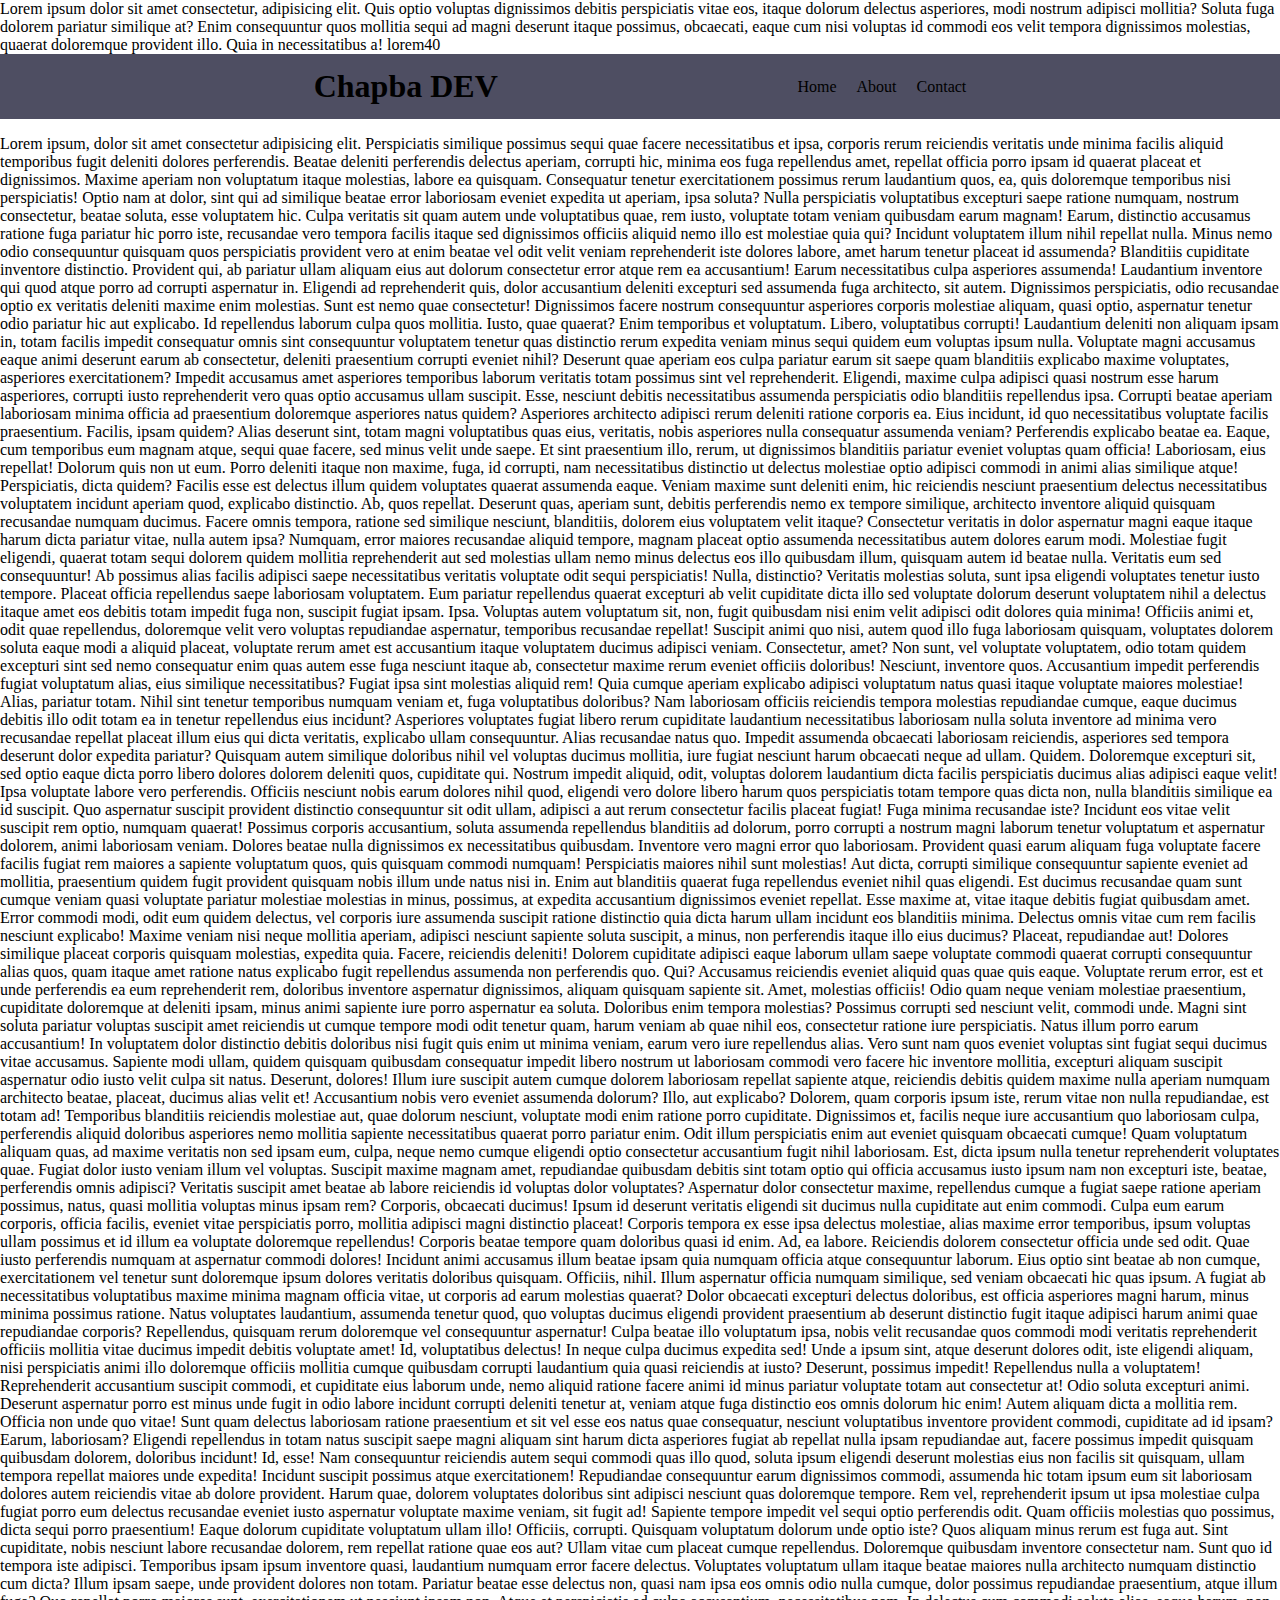
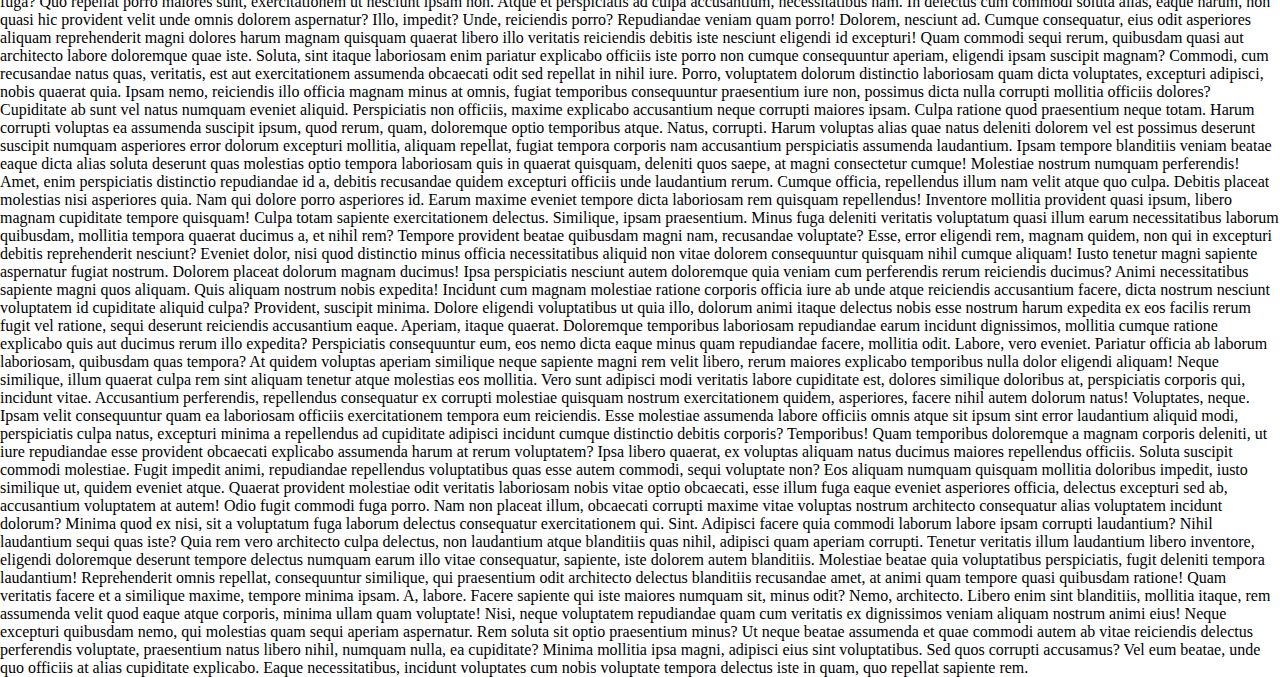
<file: 02/index.html>
<!DOCTYPE html>
<html lang="en">

<head>
    <meta charset="UTF-8">
    <meta name="viewport" content="width=device-width, initial-scale=1.0">
    <title>Document</title>
    <link rel="stylesheet" href="app.css">
</head>

<body>
    <p>Lorem ipsum dolor sit amet consectetur, adipisicing elit. Quis optio voluptas dignissimos debitis perspiciatis
        vitae eos, itaque dolorum delectus asperiores, modi nostrum adipisci mollitia? Soluta fuga dolorem pariatur
        similique at?
        Enim consequuntur quos mollitia sequi ad magni deserunt itaque possimus, obcaecati, eaque cum nisi voluptas id
        commodi eos velit tempora dignissimos molestias, quaerat doloremque provident illo. Quia in necessitatibus a!
        lorem40
    </p>
    <div class="container">
        <div class="box-left">
            <h1>Chapba DEV</h1>
        </div>

        <div class="box-right">
            <a href="/02/index.html">Home</a>
            <a href="/02/about.html">About</a>
            <a href="/02/contact.html">Contact</a>
        </div>

    </div>
    <p>Lorem ipsum, dolor sit amet consectetur adipisicing elit. Perspiciatis similique possimus sequi quae facere
        necessitatibus et ipsa, corporis rerum reiciendis veritatis unde minima facilis aliquid temporibus fugit
        deleniti dolores perferendis.
        Beatae deleniti perferendis delectus aperiam, corrupti hic, minima eos fuga repellendus amet, repellat officia
        porro ipsam id quaerat placeat et dignissimos. Maxime aperiam non voluptatum itaque molestias, labore ea
        quisquam.
        Consequatur tenetur exercitationem possimus rerum laudantium quos, ea, quis doloremque temporibus nisi
        perspiciatis! Optio nam at dolor, sint qui ad similique beatae error laboriosam eveniet expedita ut aperiam,
        ipsa soluta?
        Nulla perspiciatis voluptatibus excepturi saepe ratione numquam, nostrum consectetur, beatae soluta, esse
        voluptatem hic. Culpa veritatis sit quam autem unde voluptatibus quae, rem iusto, voluptate totam veniam
        quibusdam earum magnam!
        Earum, distinctio accusamus ratione fuga pariatur hic porro iste, recusandae vero tempora facilis itaque sed
        dignissimos officiis aliquid nemo illo est molestiae quia qui? Incidunt voluptatem illum nihil repellat nulla.
        Minus nemo odio consequuntur quisquam quos perspiciatis provident vero at enim beatae vel odit velit veniam
        reprehenderit iste dolores labore, amet harum tenetur placeat id assumenda? Blanditiis cupiditate inventore
        distinctio.
        Provident qui, ab pariatur ullam aliquam eius aut dolorum consectetur error atque rem ea accusantium! Earum
        necessitatibus culpa asperiores assumenda! Laudantium inventore qui quod atque porro ad corrupti aspernatur in.
        Eligendi ad reprehenderit quis, dolor accusantium deleniti excepturi sed assumenda fuga architecto, sit autem.
        Dignissimos perspiciatis, odio recusandae optio ex veritatis deleniti maxime enim molestias. Sunt est nemo quae
        consectetur!
        Dignissimos facere nostrum consequuntur asperiores corporis molestiae aliquam, quasi optio, aspernatur tenetur
        odio pariatur hic aut explicabo. Id repellendus laborum culpa quos mollitia. Iusto, quae quaerat? Enim
        temporibus et voluptatum.
        Libero, voluptatibus corrupti! Laudantium deleniti non aliquam ipsam in, totam facilis impedit consequatur omnis
        sint consequuntur voluptatem tenetur quas distinctio rerum expedita veniam minus sequi quidem eum voluptas ipsum
        nulla.
        Voluptate magni accusamus eaque animi deserunt earum ab consectetur, deleniti praesentium corrupti eveniet
        nihil? Deserunt quae aperiam eos culpa pariatur earum sit saepe quam blanditiis explicabo maxime voluptates,
        asperiores exercitationem?
        Impedit accusamus amet asperiores temporibus laborum veritatis totam possimus sint vel reprehenderit. Eligendi,
        maxime culpa adipisci quasi nostrum esse harum asperiores, corrupti iusto reprehenderit vero quas optio
        accusamus ullam suscipit.
        Esse, nesciunt debitis necessitatibus assumenda perspiciatis odio blanditiis repellendus ipsa. Corrupti beatae
        aperiam laboriosam minima officia ad praesentium doloremque asperiores natus quidem? Asperiores architecto
        adipisci rerum deleniti ratione corporis ea.
        Eius incidunt, id quo necessitatibus voluptate facilis praesentium. Facilis, ipsam quidem? Alias deserunt sint,
        totam magni voluptatibus quas eius, veritatis, nobis asperiores nulla consequatur assumenda veniam? Perferendis
        explicabo beatae ea.
        Eaque, cum temporibus eum magnam atque, sequi quae facere, sed minus velit unde saepe. Et sint praesentium illo,
        rerum, ut dignissimos blanditiis pariatur eveniet voluptas quam officia! Laboriosam, eius repellat!
        Dolorum quis non ut eum. Porro deleniti itaque non maxime, fuga, id corrupti, nam necessitatibus distinctio ut
        delectus molestiae optio adipisci commodi in animi alias similique atque! Perspiciatis, dicta quidem?
        Facilis esse est delectus illum quidem voluptates quaerat assumenda eaque. Veniam maxime sunt deleniti enim, hic
        reiciendis nesciunt praesentium delectus necessitatibus voluptatem incidunt aperiam quod, explicabo distinctio.
        Ab, quos repellat.
        Deserunt quas, aperiam sunt, debitis perferendis nemo ex tempore similique, architecto inventore aliquid
        quisquam recusandae numquam ducimus. Facere omnis tempora, ratione sed similique nesciunt, blanditiis, dolorem
        eius voluptatem velit itaque?
        Consectetur veritatis in dolor aspernatur magni eaque itaque harum dicta pariatur vitae, nulla autem ipsa?
        Numquam, error maiores recusandae aliquid tempore, magnam placeat optio assumenda necessitatibus autem dolores
        earum modi.
        Molestiae fugit eligendi, quaerat totam sequi dolorem quidem mollitia reprehenderit aut sed molestias ullam nemo
        minus delectus eos illo quibusdam illum, quisquam autem id beatae nulla. Veritatis eum sed consequuntur!
        Ab possimus alias facilis adipisci saepe necessitatibus veritatis voluptate odit sequi perspiciatis! Nulla,
        distinctio? Veritatis molestias soluta, sunt ipsa eligendi voluptates tenetur iusto tempore. Placeat officia
        repellendus saepe laboriosam voluptatem.
        Eum pariatur repellendus quaerat excepturi ab velit cupiditate dicta illo sed voluptate dolorum deserunt
        voluptatem nihil a delectus itaque amet eos debitis totam impedit fuga non, suscipit fugiat ipsam. Ipsa.
        Voluptas autem voluptatum sit, non, fugit quibusdam nisi enim velit adipisci odit dolores quia minima! Officiis
        animi et, odit quae repellendus, doloremque velit vero voluptas repudiandae aspernatur, temporibus recusandae
        repellat!
        Suscipit animi quo nisi, autem quod illo fuga laboriosam quisquam, voluptates dolorem soluta eaque modi a
        aliquid placeat, voluptate rerum amet est accusantium itaque voluptatem ducimus adipisci veniam. Consectetur,
        amet?
        Non sunt, vel voluptate voluptatem, odio totam quidem excepturi sint sed nemo consequatur enim quas autem esse
        fuga nesciunt itaque ab, consectetur maxime rerum eveniet officiis doloribus! Nesciunt, inventore quos.
        Accusantium impedit perferendis fugiat voluptatum alias, eius similique necessitatibus? Fugiat ipsa sint
        molestias aliquid rem! Quia cumque aperiam explicabo adipisci voluptatum natus quasi itaque voluptate maiores
        molestiae! Alias, pariatur totam.
        Nihil sint tenetur temporibus numquam veniam et, fuga voluptatibus doloribus? Nam laboriosam officiis reiciendis
        tempora molestias repudiandae cumque, eaque ducimus debitis illo odit totam ea in tenetur repellendus eius
        incidunt?
        Asperiores voluptates fugiat libero rerum cupiditate laudantium necessitatibus laboriosam nulla soluta inventore
        ad minima vero recusandae repellat placeat illum eius qui dicta veritatis, explicabo ullam consequuntur. Alias
        recusandae natus quo.
        Impedit assumenda obcaecati laboriosam reiciendis, asperiores sed tempora deserunt dolor expedita pariatur?
        Quisquam autem similique doloribus nihil vel voluptas ducimus mollitia, iure fugiat nesciunt harum obcaecati
        neque ad ullam. Quidem.
        Doloremque excepturi sit, sed optio eaque dicta porro libero dolores dolorem deleniti quos, cupiditate qui.
        Nostrum impedit aliquid, odit, voluptas dolorem laudantium dicta facilis perspiciatis ducimus alias adipisci
        eaque velit!
        Ipsa voluptate labore vero perferendis. Officiis nesciunt nobis earum dolores nihil quod, eligendi vero dolore
        libero harum quos perspiciatis totam tempore quas dicta non, nulla blanditiis similique ea id suscipit.
        Quo aspernatur suscipit provident distinctio consequuntur sit odit ullam, adipisci a aut rerum consectetur
        facilis placeat fugiat! Fuga minima recusandae iste? Incidunt eos vitae velit suscipit rem optio, numquam
        quaerat!
        Possimus corporis accusantium, soluta assumenda repellendus blanditiis ad dolorum, porro corrupti a nostrum
        magni laborum tenetur voluptatum et aspernatur dolorem, animi laboriosam veniam. Dolores beatae nulla
        dignissimos ex necessitatibus quibusdam.
        Inventore vero magni error quo laboriosam. Provident quasi earum aliquam fuga voluptate facere facilis fugiat
        rem maiores a sapiente voluptatum quos, quis quisquam commodi numquam! Perspiciatis maiores nihil sunt
        molestias!
        Aut dicta, corrupti similique consequuntur sapiente eveniet ad mollitia, praesentium quidem fugit provident
        quisquam nobis illum unde natus nisi in. Enim aut blanditiis quaerat fuga repellendus eveniet nihil quas
        eligendi.
        Est ducimus recusandae quam sunt cumque veniam quasi voluptate pariatur molestiae molestias in minus, possimus,
        at expedita accusantium dignissimos eveniet repellat. Esse maxime at, vitae itaque debitis fugiat quibusdam
        amet.
        Error commodi modi, odit eum quidem delectus, vel corporis iure assumenda suscipit ratione distinctio quia dicta
        harum ullam incidunt eos blanditiis minima. Delectus omnis vitae cum rem facilis nesciunt explicabo!
        Maxime veniam nisi neque mollitia aperiam, adipisci nesciunt sapiente soluta suscipit, a minus, non perferendis
        itaque illo eius ducimus? Placeat, repudiandae aut! Dolores similique placeat corporis quisquam molestias,
        expedita quia.
        Facere, reiciendis deleniti! Dolorem cupiditate adipisci eaque laborum ullam saepe voluptate commodi quaerat
        corrupti consequuntur alias quos, quam itaque amet ratione natus explicabo fugit repellendus assumenda non
        perferendis quo. Qui?
        Accusamus reiciendis eveniet aliquid quas quae quis eaque. Voluptate rerum error, est et unde perferendis ea eum
        reprehenderit rem, doloribus inventore aspernatur dignissimos, aliquam quisquam sapiente sit. Amet, molestias
        officiis!
        Odio quam neque veniam molestiae praesentium, cupiditate doloremque at deleniti ipsam, minus animi sapiente iure
        porro aspernatur ea soluta. Doloribus enim tempora molestias? Possimus corrupti sed nesciunt velit, commodi
        unde.
        Magni sint soluta pariatur voluptas suscipit amet reiciendis ut cumque tempore modi odit tenetur quam, harum
        veniam ab quae nihil eos, consectetur ratione iure perspiciatis. Natus illum porro earum accusantium!
        In voluptatem dolor distinctio debitis doloribus nisi fugit quis enim ut minima veniam, earum vero iure
        repellendus alias. Vero sunt nam quos eveniet voluptas sint fugiat sequi ducimus vitae accusamus.
        Sapiente modi ullam, quidem quisquam quibusdam consequatur impedit libero nostrum ut laboriosam commodi vero
        facere hic inventore mollitia, excepturi aliquam suscipit aspernatur odio iusto velit culpa sit natus. Deserunt,
        dolores!
        Illum iure suscipit autem cumque dolorem laboriosam repellat sapiente atque, reiciendis debitis quidem maxime
        nulla aperiam numquam architecto beatae, placeat, ducimus alias velit et! Accusantium nobis vero eveniet
        assumenda dolorum?
        Illo, aut explicabo? Dolorem, quam corporis ipsum iste, rerum vitae non nulla repudiandae, est totam ad!
        Temporibus blanditiis reiciendis molestiae aut, quae dolorum nesciunt, voluptate modi enim ratione porro
        cupiditate.
        Dignissimos et, facilis neque iure accusantium quo laboriosam culpa, perferendis aliquid doloribus asperiores
        nemo mollitia sapiente necessitatibus quaerat porro pariatur enim. Odit illum perspiciatis enim aut eveniet
        quisquam obcaecati cumque!
        Quam voluptatum aliquam quas, ad maxime veritatis non sed ipsam eum, culpa, neque nemo cumque eligendi optio
        consectetur accusantium fugit nihil laboriosam. Est, dicta ipsum nulla tenetur reprehenderit voluptates quae.
        Fugiat dolor iusto veniam illum vel voluptas. Suscipit maxime magnam amet, repudiandae quibusdam debitis sint
        totam optio qui officia accusamus iusto ipsum nam non excepturi iste, beatae, perferendis omnis adipisci?
        Veritatis suscipit amet beatae ab labore reiciendis id voluptas dolor voluptates? Aspernatur dolor consectetur
        maxime, repellendus cumque a fugiat saepe ratione aperiam possimus, natus, quasi mollitia voluptas minus ipsam
        rem?
        Corporis, obcaecati ducimus! Ipsum id deserunt veritatis eligendi sit ducimus nulla cupiditate aut enim commodi.
        Culpa eum earum corporis, officia facilis, eveniet vitae perspiciatis porro, mollitia adipisci magni distinctio
        placeat!
        Corporis tempora ex esse ipsa delectus molestiae, alias maxime error temporibus, ipsum voluptas ullam possimus
        et id illum ea voluptate doloremque repellendus! Corporis beatae tempore quam doloribus quasi id enim.
        Ad, ea labore. Reiciendis dolorem consectetur officia unde sed odit. Quae iusto perferendis numquam at
        aspernatur commodi dolores! Incidunt animi accusamus illum beatae ipsam quia numquam officia atque consequuntur
        laborum.
        Eius optio sint beatae ab non cumque, exercitationem vel tenetur sunt doloremque ipsum dolores veritatis
        doloribus quisquam. Officiis, nihil. Illum aspernatur officia numquam similique, sed veniam obcaecati hic quas
        ipsum.
        A fugiat ab necessitatibus voluptatibus maxime minima magnam officia vitae, ut corporis ad earum molestias
        quaerat? Dolor obcaecati excepturi delectus doloribus, est officia asperiores magni harum, minus minima possimus
        ratione.
        Natus voluptates laudantium, assumenda tenetur quod, quo voluptas ducimus eligendi provident praesentium ab
        deserunt distinctio fugit itaque adipisci harum animi quae repudiandae corporis? Repellendus, quisquam rerum
        doloremque vel consequuntur aspernatur!
        Culpa beatae illo voluptatum ipsa, nobis velit recusandae quos commodi modi veritatis reprehenderit officiis
        mollitia vitae ducimus impedit debitis voluptate amet! Id, voluptatibus delectus! In neque culpa ducimus
        expedita sed!
        Unde a ipsum sint, atque deserunt dolores odit, iste eligendi aliquam, nisi perspiciatis animi illo doloremque
        officiis mollitia cumque quibusdam corrupti laudantium quia quasi reiciendis at iusto? Deserunt, possimus
        impedit!
        Repellendus nulla a voluptatem! Reprehenderit accusantium suscipit commodi, et cupiditate eius laborum unde,
        nemo aliquid ratione facere animi id minus pariatur voluptate totam aut consectetur at! Odio soluta excepturi
        animi.
        Deserunt aspernatur porro est minus unde fugit in odio labore incidunt corrupti deleniti tenetur at, veniam
        atque fuga distinctio eos omnis dolorum hic enim! Autem aliquam dicta a mollitia rem.
        Officia non unde quo vitae! Sunt quam delectus laboriosam ratione praesentium et sit vel esse eos natus quae
        consequatur, nesciunt voluptatibus inventore provident commodi, cupiditate ad id ipsam? Earum, laboriosam?
        Eligendi repellendus in totam natus suscipit saepe magni aliquam sint harum dicta asperiores fugiat ab repellat
        nulla ipsam repudiandae aut, facere possimus impedit quisquam quibusdam dolorem, doloribus incidunt! Id, esse!
        Nam consequuntur reiciendis autem sequi commodi quas illo quod, soluta ipsum eligendi deserunt molestias eius
        non facilis sit quisquam, ullam tempora repellat maiores unde expedita! Incidunt suscipit possimus atque
        exercitationem!
        Repudiandae consequuntur earum dignissimos commodi, assumenda hic totam ipsum eum sit laboriosam dolores autem
        reiciendis vitae ab dolore provident. Harum quae, dolorem voluptates doloribus sint adipisci nesciunt quas
        doloremque tempore.
        Rem vel, reprehenderit ipsum ut ipsa molestiae culpa fugiat porro eum delectus recusandae eveniet iusto
        aspernatur voluptate maxime veniam, sit fugit ad! Sapiente tempore impedit vel sequi optio perferendis odit.
        Quam officiis molestias quo possimus, dicta sequi porro praesentium! Eaque dolorum cupiditate voluptatum ullam
        illo! Officiis, corrupti. Quisquam voluptatum dolorum unde optio iste? Quos aliquam minus rerum est fuga aut.
        Sint cupiditate, nobis nesciunt labore recusandae dolorem, rem repellat ratione quae eos aut? Ullam vitae cum
        placeat cumque repellendus. Doloremque quibusdam inventore consectetur nam. Sunt quo id tempora iste adipisci.
        Temporibus ipsam ipsum inventore quasi, laudantium numquam error facere delectus. Voluptates voluptatum ullam
        itaque beatae maiores nulla architecto numquam distinctio cum dicta? Illum ipsam saepe, unde provident dolores
        non totam.
        Pariatur beatae esse delectus non, quasi nam ipsa eos omnis odio nulla cumque, dolor possimus repudiandae
        praesentium, atque illum fuga? Quo repellat porro maiores sunt, exercitationem ut nesciunt ipsam non.
        Atque et perspiciatis ad culpa accusantium, necessitatibus nam. In delectus cum commodi soluta alias, eaque
        harum, non quasi hic provident velit unde omnis dolorem aspernatur? Illo, impedit? Unde, reiciendis porro?
        Repudiandae veniam quam porro! Dolorem, nesciunt ad. Cumque consequatur, eius odit asperiores aliquam
        reprehenderit magni dolores harum magnam quisquam quaerat libero illo veritatis reiciendis debitis iste nesciunt
        eligendi id excepturi!
        Quam commodi sequi rerum, quibusdam quasi aut architecto labore doloremque quae iste. Soluta, sint itaque
        laboriosam enim pariatur explicabo officiis iste porro non cumque consequuntur aperiam, eligendi ipsam suscipit
        magnam?
        Commodi, cum recusandae natus quas, veritatis, est aut exercitationem assumenda obcaecati odit sed repellat in
        nihil iure. Porro, voluptatem dolorum distinctio laboriosam quam dicta voluptates, excepturi adipisci, nobis
        quaerat quia.
        Ipsam nemo, reiciendis illo officia magnam minus at omnis, fugiat temporibus consequuntur praesentium iure non,
        possimus dicta nulla corrupti mollitia officiis dolores? Cupiditate ab sunt vel natus numquam eveniet aliquid.
        Perspiciatis non officiis, maxime explicabo accusantium neque corrupti maiores ipsam. Culpa ratione quod
        praesentium neque totam. Harum corrupti voluptas ea assumenda suscipit ipsum, quod rerum, quam, doloremque optio
        temporibus atque.
        Natus, corrupti. Harum voluptas alias quae natus deleniti dolorem vel est possimus deserunt suscipit numquam
        asperiores error dolorum excepturi mollitia, aliquam repellat, fugiat tempora corporis nam accusantium
        perspiciatis assumenda laudantium.
        Ipsam tempore blanditiis veniam beatae eaque dicta alias soluta deserunt quas molestias optio tempora laboriosam
        quis in quaerat quisquam, deleniti quos saepe, at magni consectetur cumque! Molestiae nostrum numquam
        perferendis!
        Amet, enim perspiciatis distinctio repudiandae id a, debitis recusandae quidem excepturi officiis unde
        laudantium rerum. Cumque officia, repellendus illum nam velit atque quo culpa. Debitis placeat molestias nisi
        asperiores quia.
        Nam qui dolore porro asperiores id. Earum maxime eveniet tempore dicta laboriosam rem quisquam repellendus!
        Inventore mollitia provident quasi ipsum, libero magnam cupiditate tempore quisquam! Culpa totam sapiente
        exercitationem delectus.
        Similique, ipsam praesentium. Minus fuga deleniti veritatis voluptatum quasi illum earum necessitatibus laborum
        quibusdam, mollitia tempora quaerat ducimus a, et nihil rem? Tempore provident beatae quibusdam magni nam,
        recusandae voluptate?
        Esse, error eligendi rem, magnam quidem, non qui in excepturi debitis reprehenderit nesciunt? Eveniet dolor,
        nisi quod distinctio minus officia necessitatibus aliquid non vitae dolorem consequuntur quisquam nihil cumque
        aliquam!
        Iusto tenetur magni sapiente aspernatur fugiat nostrum. Dolorem placeat dolorum magnam ducimus! Ipsa
        perspiciatis nesciunt autem doloremque quia veniam cum perferendis rerum reiciendis ducimus? Animi
        necessitatibus sapiente magni quos aliquam.
        Quis aliquam nostrum nobis expedita! Incidunt cum magnam molestiae ratione corporis officia iure ab unde atque
        reiciendis accusantium facere, dicta nostrum nesciunt voluptatem id cupiditate aliquid culpa? Provident,
        suscipit minima.
        Dolore eligendi voluptatibus ut quia illo, dolorum animi itaque delectus nobis esse nostrum harum expedita ex
        eos facilis rerum fugit vel ratione, sequi deserunt reiciendis accusantium eaque. Aperiam, itaque quaerat.
        Doloremque temporibus laboriosam repudiandae earum incidunt dignissimos, mollitia cumque ratione explicabo quis
        aut ducimus rerum illo expedita? Perspiciatis consequuntur eum, eos nemo dicta eaque minus quam repudiandae
        facere, mollitia odit.
        Labore, vero eveniet. Pariatur officia ab laborum laboriosam, quibusdam quas tempora? At quidem voluptas aperiam
        similique neque sapiente magni rem velit libero, rerum maiores explicabo temporibus nulla dolor eligendi
        aliquam!
        Neque similique, illum quaerat culpa rem sint aliquam tenetur atque molestias eos mollitia. Vero sunt adipisci
        modi veritatis labore cupiditate est, dolores similique doloribus at, perspiciatis corporis qui, incidunt vitae.
        Accusantium perferendis, repellendus consequatur ex corrupti molestiae quisquam nostrum exercitationem quidem,
        asperiores, facere nihil autem dolorum natus! Voluptates, neque. Ipsam velit consequuntur quam ea laboriosam
        officiis exercitationem tempora eum reiciendis.
        Esse molestiae assumenda labore officiis omnis atque sit ipsum sint error laudantium aliquid modi, perspiciatis
        culpa natus, excepturi minima a repellendus ad cupiditate adipisci incidunt cumque distinctio debitis corporis?
        Temporibus!
        Quam temporibus doloremque a magnam corporis deleniti, ut iure repudiandae esse provident obcaecati explicabo
        assumenda harum at rerum voluptatem? Ipsa libero quaerat, ex voluptas aliquam natus ducimus maiores repellendus
        officiis.
        Soluta suscipit commodi molestiae. Fugit impedit animi, repudiandae repellendus voluptatibus quas esse autem
        commodi, sequi voluptate non? Eos aliquam numquam quisquam mollitia doloribus impedit, iusto similique ut,
        quidem eveniet atque.
        Quaerat provident molestiae odit veritatis laboriosam nobis vitae optio obcaecati, esse illum fuga eaque eveniet
        asperiores officia, delectus excepturi sed ab, accusantium voluptatem at autem! Odio fugit commodi fuga porro.
        Nam non placeat illum, obcaecati corrupti maxime vitae voluptas nostrum architecto consequatur alias voluptatem
        incidunt dolorum? Minima quod ex nisi, sit a voluptatum fuga laborum delectus consequatur exercitationem qui.
        Sint.
        Adipisci facere quia commodi laborum labore ipsam corrupti laudantium? Nihil laudantium sequi quas iste? Quia
        rem vero architecto culpa delectus, non laudantium atque blanditiis quas nihil, adipisci quam aperiam corrupti.
        Tenetur veritatis illum laudantium libero inventore, eligendi doloremque deserunt tempore delectus numquam earum
        illo vitae consequatur, sapiente, iste dolorem autem blanditiis. Molestiae beatae quia voluptatibus
        perspiciatis, fugit deleniti tempora laudantium!
        Reprehenderit omnis repellat, consequuntur similique, qui praesentium odit architecto delectus blanditiis
        recusandae amet, at animi quam tempore quasi quibusdam ratione! Quam veritatis facere et a similique maxime,
        tempore minima ipsam.
        A, labore. Facere sapiente qui iste maiores numquam sit, minus odit? Nemo, architecto. Libero enim sint
        blanditiis, mollitia itaque, rem assumenda velit quod eaque atque corporis, minima ullam quam voluptate!
        Nisi, neque voluptatem repudiandae quam cum veritatis ex dignissimos veniam aliquam nostrum animi eius! Neque
        excepturi quibusdam nemo, qui molestias quam sequi aperiam aspernatur. Rem soluta sit optio praesentium minus?
        Ut neque beatae assumenda et quae commodi autem ab vitae reiciendis delectus perferendis voluptate, praesentium
        natus libero nihil, numquam nulla, ea cupiditate? Minima mollitia ipsa magni, adipisci eius sint voluptatibus.
        Sed quos corrupti accusamus? Vel eum beatae, unde quo officiis at alias cupiditate explicabo. Eaque
        necessitatibus, incidunt voluptates cum nobis voluptate tempora delectus iste in quam, quo repellat sapiente
        rem.</p>
</body>

</html>
</file>
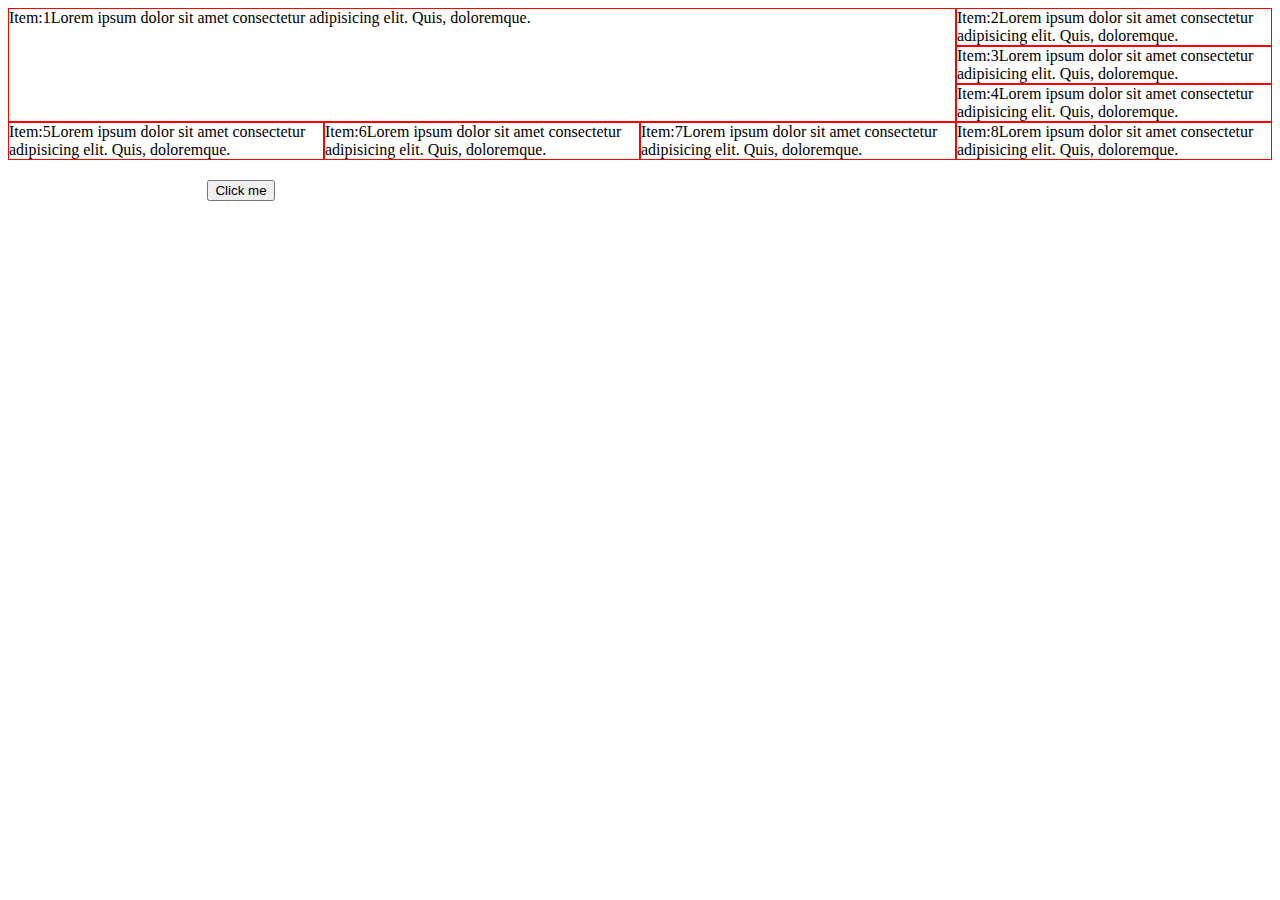
<file: 03/index.html>
<!DOCTYPE html>
<html lang="en">

<head>
    <meta charset="UTF-8">
    <meta name="viewport" content="width=device-width, initial-scale=1.0">
    <title>Document</title>
    <link rel="stylesheet" href="style.css">
</head>

<body>
    <div class="container">
        <div class="box-grid item1">Item:1Lorem ipsum dolor sit amet consectetur adipisicing elit. Quis, doloremque.
        </div>
        <div class="box-grid item2">Item:2Lorem ipsum dolor sit amet consectetur adipisicing elit. Quis, doloremque.
        </div>
        <div class="box-grid item3">Item:3Lorem ipsum dolor sit amet consectetur adipisicing elit. Quis, doloremque.
        </div>
        <div class="box-grid item4">Item:4Lorem ipsum dolor sit amet consectetur adipisicing elit. Quis, doloremque.
        </div>
        <div class="box-grid item5">Item:5Lorem ipsum dolor sit amet consectetur adipisicing elit. Quis, doloremque.
        </div>
        <div class="box-grid item6">Item:6Lorem ipsum dolor sit amet consectetur adipisicing elit. Quis, doloremque.
        </div>
        <div class="box-grid item7">Item:7Lorem ipsum dolor sit amet consectetur adipisicing elit. Quis, doloremque.
        </div>
        <div class="box-grid item8">Item:8Lorem ipsum dolor sit amet consectetur adipisicing elit. Quis, doloremque.
        </div>
    </div>


    <div class="R-dom">
        <button onclick="Khamhou()">Click me</button>
        <div class="random"></div>
        <div class="result"></div>
    </div>

    <script src="/06/scrip.js"> </script>
</body>

</html>
</file>
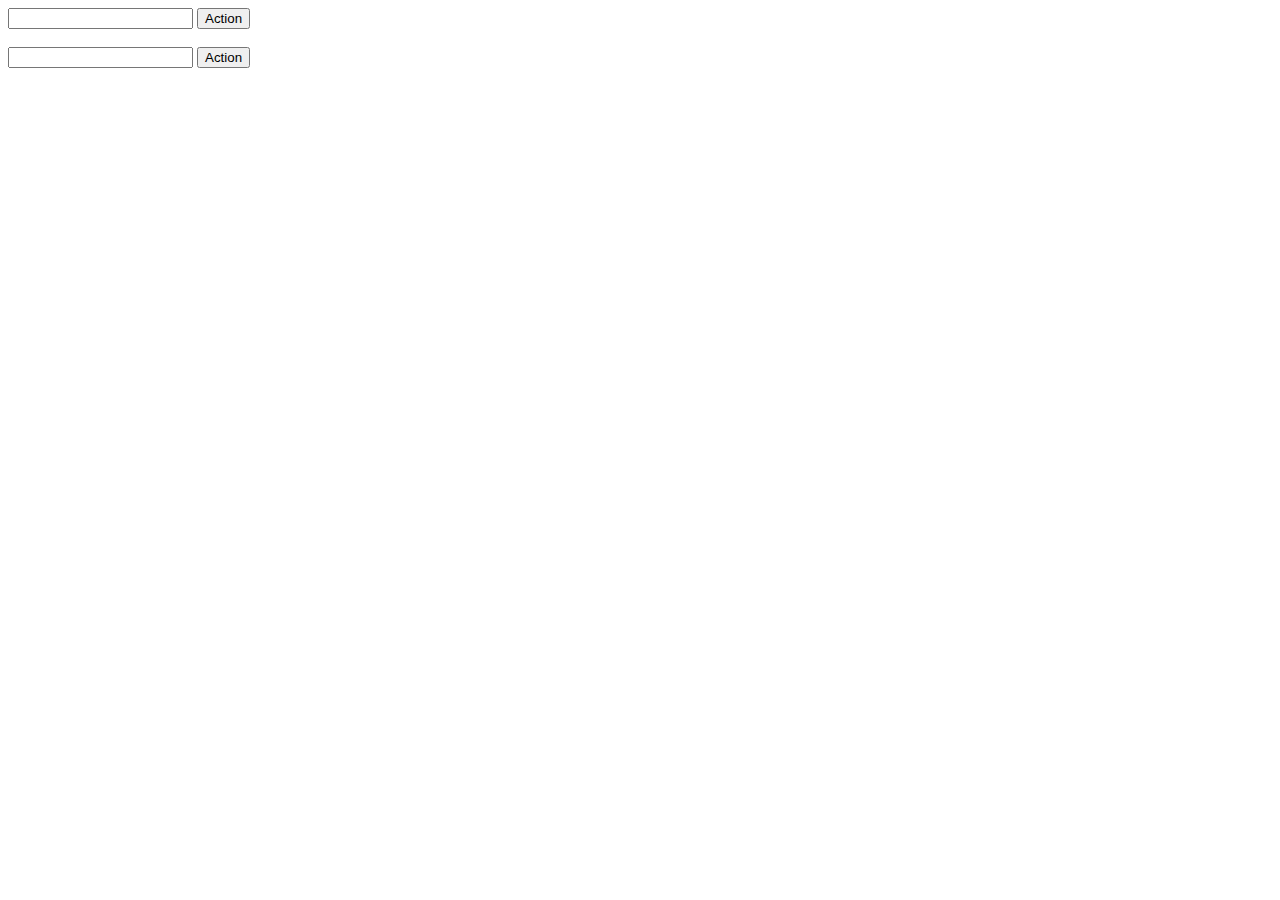
<file: 05/index.html>
<!DOCTYPE html>
<html lang="en">

<head>
  <meta charset="UTF-8" />
  <meta name="viewport" content="width=device-width, initial-scale=1.0" />
  <title>Document</title>
</head>

<body>

  <input type="number" id="num1" />
  <button onclick="handleAction()">Action</button><br /><br />
  <div class="result"></div>

  <input style="border: 1px siolid #000" type="number" id="num2" />
  <button onclick="handSort()">Action</button>
  <div class="result1"></div>

  <div class="error" style="color: red"></div>

  <script src="/05/app.js"></script>
</body>

</html>
</file>
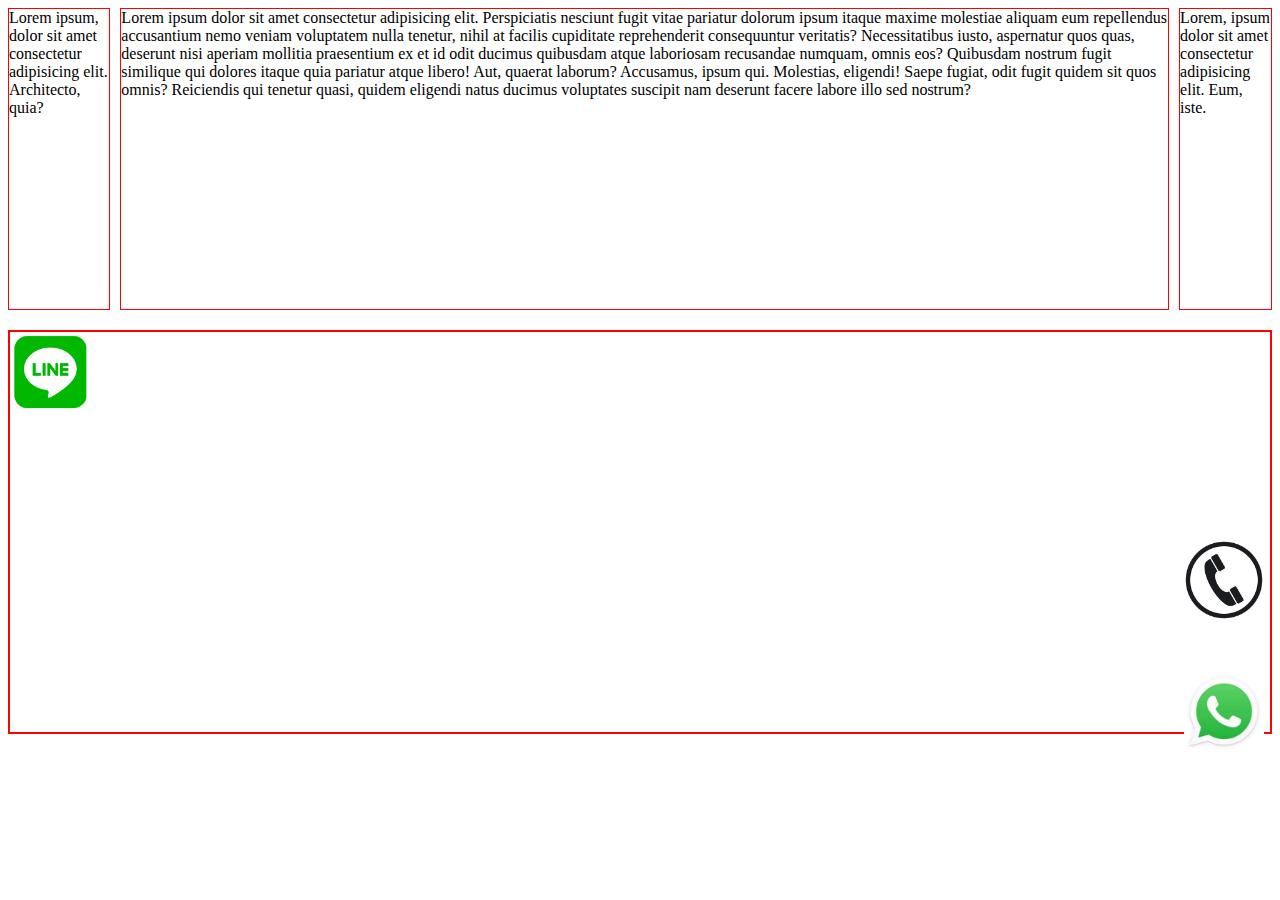
<file: 07/index.html>
<!DOCTYPE html>
<html lang="en">

<head>
    <meta charset="UTF-8">
    <meta name="viewport" content="width=device-width, initial-scale=1.0">
    <title>Document</title>
    <link rel="stylesheet" href="style.css">
</head>

<body>
    <div class="container">
        <div class="flexbox box-1">Lorem ipsum, dolor sit amet consectetur adipisicing elit. Architecto, quia?</div>
        <div class="flexbox box-2">Lorem ipsum dolor sit amet consectetur adipisicing elit. Perspiciatis nesciunt fugit
            vitae pariatur dolorum ipsum itaque maxime molestiae aliquam eum repellendus accusantium nemo veniam
            voluptatem nulla tenetur, nihil at facilis cupiditate reprehenderit consequuntur veritatis? Necessitatibus
            iusto, aspernatur quos quas, deserunt nisi aperiam mollitia praesentium ex et id odit ducimus quibusdam
            atque laboriosam recusandae numquam, omnis eos? Quibusdam nostrum fugit similique qui dolores itaque quia
            pariatur atque libero! Aut, quaerat laborum? Accusamus, ipsum qui. Molestias, eligendi! Saepe fugiat, odit
            fugit quidem sit quos omnis? Reiciendis qui tenetur quasi, quidem eligendi natus ducimus voluptates suscipit
            nam deserunt facere labore illo sed nostrum?</div>
        <div class="flexbox box-3">Lorem, ipsum dolor sit amet consectetur adipisicing elit. Eum, iste.</div>
    </div>

    <div class="section">
        <div class="tel"><img src="/assets/imges/tel.jpeg" alt=""></div>

        <div class="Whatsapp"><img src="/assets/imges/WhatsApp.jpeg" alt=""></div>

        <div class="line"><img src="/assets/imges/line.jpeg" alt=""></div>
    </div>
</body>

</html>
</file>
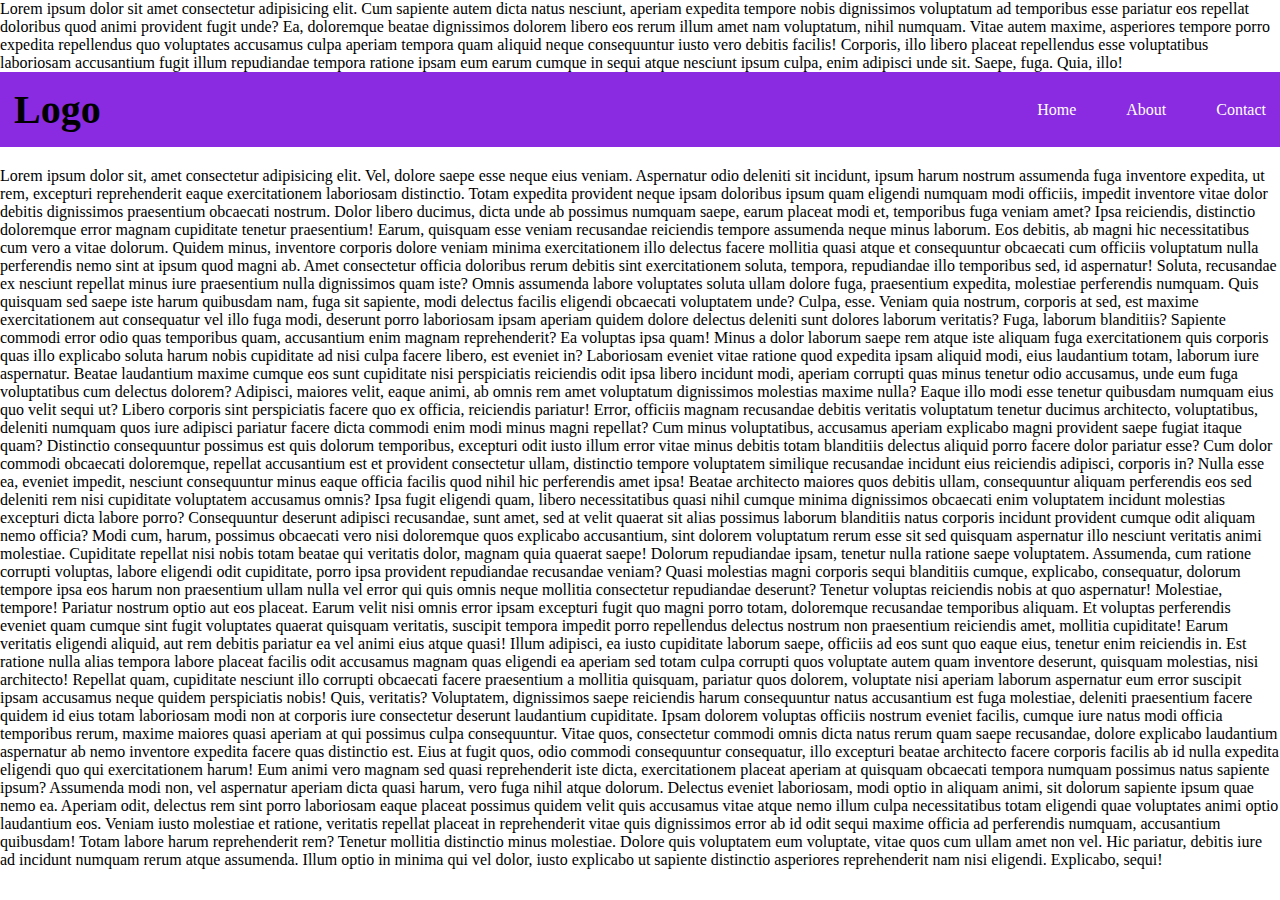
<file: 08/index.html>
<!DOCTYPE html>
<html lang="en">

<head>
    <meta charset="UTF-8">
    <meta name="viewport" content="width=device-width, initial-scale=1.0">
    <title>Document</title>
    <link rel="stylesheet" href="style.css">
</head>

<body>
    <p>Lorem ipsum dolor sit amet consectetur adipisicing elit. Cum sapiente autem dicta natus nesciunt, aperiam
        expedita tempore nobis dignissimos voluptatum ad temporibus esse pariatur eos repellat doloribus quod animi
        provident fugit unde? Ea, doloremque beatae dignissimos dolorem libero eos rerum illum amet nam voluptatum,
        nihil numquam. Vitae autem maxime, asperiores tempore porro expedita repellendus quo voluptates accusamus culpa
        aperiam tempora quam aliquid neque consequuntur iusto vero debitis facilis! Corporis, illo libero placeat
        repellendus esse voluptatibus laboriosam accusantium fugit illum repudiandae tempora ratione ipsam eum earum
        cumque in sequi atque nesciunt ipsum culpa, enim adipisci unde sit. Saepe, fuga. Quia, illo!</p>
    <div class="container">
        <div class="logo">Logo</div>

        <div class="navbar">
            <a href="/08/index.html">Home</a>
            <a href="/08/about.html">About</a>
            <a href="/08/contact.html">Contact</a>
        </div>
    </div>

    <p>Lorem ipsum dolor sit, amet consectetur adipisicing elit. Vel, dolore saepe esse neque eius veniam. Aspernatur
        odio deleniti sit incidunt, ipsum harum nostrum assumenda fuga inventore expedita, ut rem, excepturi
        reprehenderit eaque exercitationem laboriosam distinctio. Totam expedita provident neque ipsam doloribus ipsum
        quam eligendi numquam modi officiis, impedit inventore vitae dolor debitis dignissimos praesentium obcaecati
        nostrum. Dolor libero ducimus, dicta unde ab possimus numquam saepe, earum placeat modi et, temporibus fuga
        veniam amet? Ipsa reiciendis, distinctio doloremque error magnam cupiditate tenetur praesentium! Earum, quisquam
        esse veniam recusandae reiciendis tempore assumenda neque minus laborum. Eos debitis, ab magni hic
        necessitatibus cum vero a vitae dolorum. Quidem minus, inventore corporis dolore veniam minima exercitationem
        illo delectus facere mollitia quasi atque et consequuntur obcaecati cum officiis voluptatum nulla perferendis
        nemo sint at ipsum quod magni ab. Amet consectetur officia doloribus rerum debitis sint exercitationem soluta,
        tempora, repudiandae illo temporibus sed, id aspernatur! Soluta, recusandae ex nesciunt repellat minus iure
        praesentium nulla dignissimos quam iste? Omnis assumenda labore voluptates soluta ullam dolore fuga, praesentium
        expedita, molestiae perferendis numquam. Quis quisquam sed saepe iste harum quibusdam nam, fuga sit sapiente,
        modi delectus facilis eligendi obcaecati voluptatem unde? Culpa, esse. Veniam quia nostrum, corporis at sed, est
        maxime exercitationem aut consequatur vel illo fuga modi, deserunt porro laboriosam ipsam aperiam quidem dolore
        delectus deleniti sunt dolores laborum veritatis? Fuga, laborum blanditiis? Sapiente commodi error odio quas
        temporibus quam, accusantium enim magnam reprehenderit? Ea voluptas ipsa quam! Minus a dolor laborum saepe rem
        atque iste aliquam fuga exercitationem quis corporis quas illo explicabo soluta harum nobis cupiditate ad nisi
        culpa facere libero, est eveniet in? Laboriosam eveniet vitae ratione quod expedita ipsam aliquid modi, eius
        laudantium totam, laborum iure aspernatur. Beatae laudantium maxime cumque eos sunt cupiditate nisi perspiciatis
        reiciendis odit ipsa libero incidunt modi, aperiam corrupti quas minus tenetur odio accusamus, unde eum fuga
        voluptatibus cum delectus dolorem? Adipisci, maiores velit, eaque animi, ab omnis rem amet voluptatum
        dignissimos molestias maxime nulla? Eaque illo modi esse tenetur quibusdam numquam eius quo velit sequi ut?
        Libero corporis sint perspiciatis facere quo ex officia, reiciendis pariatur! Error, officiis magnam recusandae
        debitis veritatis voluptatum tenetur ducimus architecto, voluptatibus, deleniti numquam quos iure adipisci
        pariatur facere dicta commodi enim modi minus magni repellat? Cum minus voluptatibus, accusamus aperiam
        explicabo magni provident saepe fugiat itaque quam? Distinctio consequuntur possimus est quis dolorum
        temporibus, excepturi odit iusto illum error vitae minus debitis totam blanditiis delectus aliquid porro facere
        dolor pariatur esse? Cum dolor commodi obcaecati doloremque, repellat accusantium est et provident consectetur
        ullam, distinctio tempore voluptatem similique recusandae incidunt eius reiciendis adipisci, corporis in? Nulla
        esse ea, eveniet impedit, nesciunt consequuntur minus eaque officia facilis quod nihil hic perferendis amet
        ipsa! Beatae architecto maiores quos debitis ullam, consequuntur aliquam perferendis eos sed deleniti rem nisi
        cupiditate voluptatem accusamus omnis? Ipsa fugit eligendi quam, libero necessitatibus quasi nihil cumque minima
        dignissimos obcaecati enim voluptatem incidunt molestias excepturi dicta labore porro? Consequuntur deserunt
        adipisci recusandae, sunt amet, sed at velit quaerat sit alias possimus laborum blanditiis natus corporis
        incidunt provident cumque odit aliquam nemo officia? Modi cum, harum, possimus obcaecati vero nisi doloremque
        quos explicabo accusantium, sint dolorem voluptatum rerum esse sit sed quisquam aspernatur illo nesciunt
        veritatis animi molestiae. Cupiditate repellat nisi nobis totam beatae qui veritatis dolor, magnam quia quaerat
        saepe! Dolorum repudiandae ipsam, tenetur nulla ratione saepe voluptatem. Assumenda, cum ratione corrupti
        voluptas, labore eligendi odit cupiditate, porro ipsa provident repudiandae recusandae veniam? Quasi molestias
        magni corporis sequi blanditiis cumque, explicabo, consequatur, dolorum tempore ipsa eos harum non praesentium
        ullam nulla vel error qui quis omnis neque mollitia consectetur repudiandae deserunt? Tenetur voluptas
        reiciendis nobis at quo aspernatur! Molestiae, tempore! Pariatur nostrum optio aut eos placeat. Earum velit nisi
        omnis error ipsam excepturi fugit quo magni porro totam, doloremque recusandae temporibus aliquam. Et voluptas
        perferendis eveniet quam cumque sint fugit voluptates quaerat quisquam veritatis, suscipit tempora impedit porro
        repellendus delectus nostrum non praesentium reiciendis amet, mollitia cupiditate! Earum veritatis eligendi
        aliquid, aut rem debitis pariatur ea vel animi eius atque quasi! Illum adipisci, ea iusto cupiditate laborum
        saepe, officiis ad eos sunt quo eaque eius, tenetur enim reiciendis in. Est ratione nulla alias tempora labore
        placeat facilis odit accusamus magnam quas eligendi ea aperiam sed totam culpa corrupti quos voluptate autem
        quam inventore deserunt, quisquam molestias, nisi architecto! Repellat quam, cupiditate nesciunt illo corrupti
        obcaecati facere praesentium a mollitia quisquam, pariatur quos dolorem, voluptate nisi aperiam laborum
        aspernatur eum error suscipit ipsam accusamus neque quidem perspiciatis nobis! Quis, veritatis? Voluptatem,
        dignissimos saepe reiciendis harum consequuntur natus accusantium est fuga molestiae, deleniti praesentium
        facere quidem id eius totam laboriosam modi non at corporis iure consectetur deserunt laudantium cupiditate.
        Ipsam dolorem voluptas officiis nostrum eveniet facilis, cumque iure natus modi officia temporibus rerum, maxime
        maiores quasi aperiam at qui possimus culpa consequuntur. Vitae quos, consectetur commodi omnis dicta natus
        rerum quam saepe recusandae, dolore explicabo laudantium aspernatur ab nemo inventore expedita facere quas
        distinctio est. Eius at fugit quos, odio commodi consequuntur consequatur, illo excepturi beatae architecto
        facere corporis facilis ab id nulla expedita eligendi quo qui exercitationem harum! Eum animi vero magnam sed
        quasi reprehenderit iste dicta, exercitationem placeat aperiam at quisquam obcaecati tempora numquam possimus
        natus sapiente ipsum? Assumenda modi non, vel aspernatur aperiam dicta quasi harum, vero fuga nihil atque
        dolorum. Delectus eveniet laboriosam, modi optio in aliquam animi, sit dolorum sapiente ipsum quae nemo ea.
        Aperiam odit, delectus rem sint porro laboriosam eaque placeat possimus quidem velit quis accusamus vitae atque
        nemo illum culpa necessitatibus totam eligendi quae voluptates animi optio laudantium eos. Veniam iusto
        molestiae et ratione, veritatis repellat placeat in reprehenderit vitae quis dignissimos error ab id odit sequi
        maxime officia ad perferendis numquam, accusantium quibusdam! Totam labore harum reprehenderit rem? Tenetur
        mollitia distinctio minus molestiae. Dolore quis voluptatem eum voluptate, vitae quos cum ullam amet non vel.
        Hic pariatur, debitis iure ad incidunt numquam rerum atque assumenda. Illum optio in minima qui vel dolor, iusto
        explicabo ut sapiente distinctio asperiores reprehenderit nam nisi eligendi. Explicabo, sequi!</p>
</body>

</html>
</file>
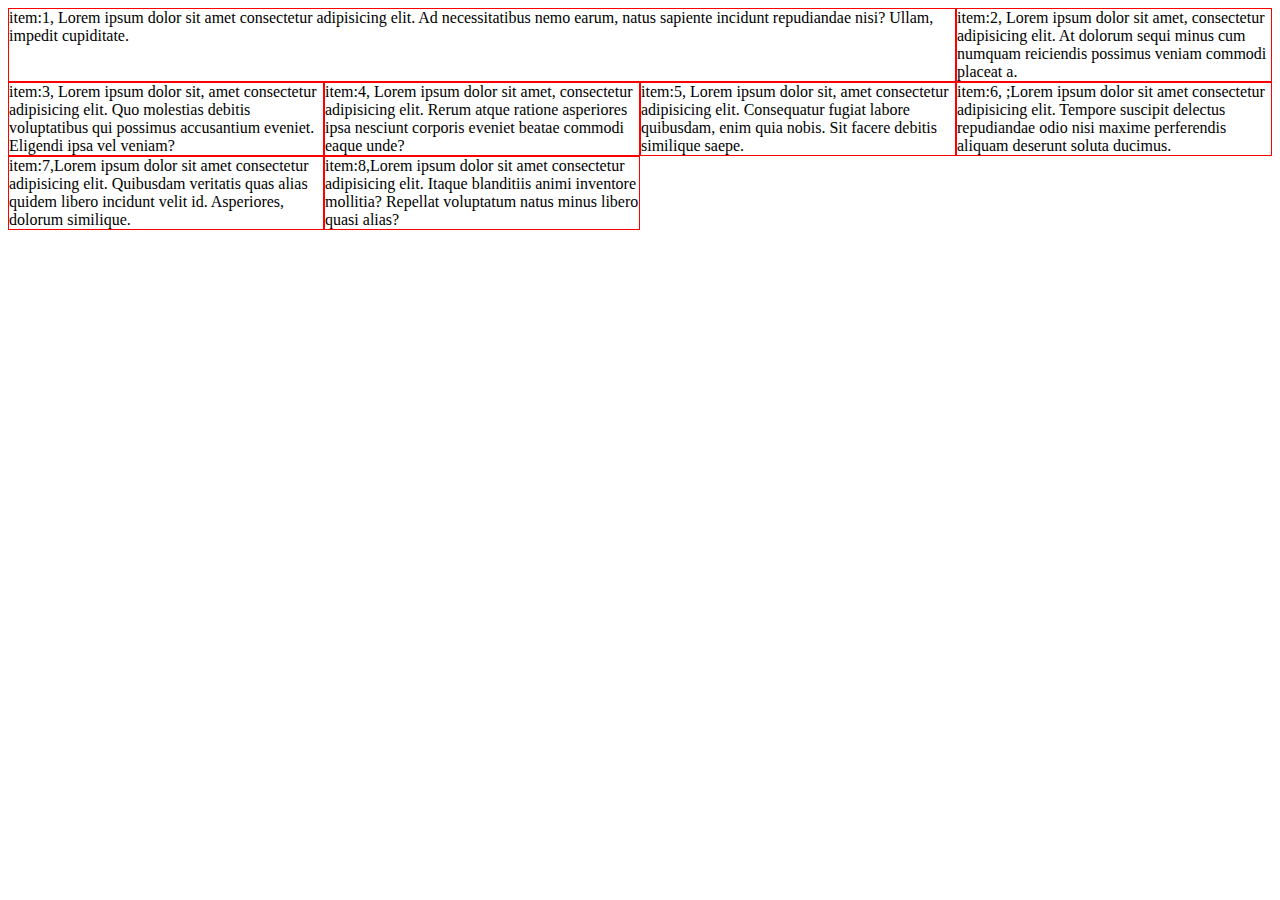
<file: 11/index.html>
<!DOCTYPE html>
<html lang="en">

<head>
    <meta charset="UTF-8">
    <meta name="viewport" content="width=device-width, initial-scale=1.0">
    <title>Document</title>
    <link rel="stylesheet" href="style.css">
</head>

<body>
    <div class="container">
        <div class="gridbox item1">item:1, Lorem ipsum dolor sit amet consectetur adipisicing elit. Ad necessitatibus
            nemo earum, natus sapiente incidunt repudiandae nisi? Ullam, impedit cupiditate.</div>
        <div class="gridbox item2">item:2, Lorem ipsum dolor sit amet, consectetur adipisicing elit. At dolorum sequi
            minus cum numquam reiciendis possimus veniam commodi placeat a.</div>
        <div class="gridbox item3">item:3, Lorem ipsum dolor sit, amet consectetur adipisicing elit. Quo molestias
            debitis voluptatibus qui possimus accusantium eveniet. Eligendi ipsa vel veniam?</div>
        <div class="gridbox item4">item:4, Lorem ipsum dolor sit amet, consectetur adipisicing elit. Rerum atque ratione
            asperiores ipsa nesciunt corporis eveniet beatae commodi eaque unde?</div>
        <div class="gridbox item5">item:5, Lorem ipsum dolor sit, amet consectetur adipisicing elit. Consequatur fugiat
            labore quibusdam, enim quia nobis. Sit facere debitis similique saepe.</div>
        <div class="gridbox item6">item:6, ;Lorem ipsum dolor sit amet consectetur adipisicing elit. Tempore suscipit
            delectus repudiandae odio nisi maxime perferendis aliquam deserunt soluta ducimus.</div>
        <div class="gridbox item7">item:7,Lorem ipsum dolor sit amet consectetur adipisicing elit. Quibusdam veritatis
            quas alias quidem libero incidunt velit id. Asperiores, dolorum similique.</div>
        <div class="gridbox item8">item:8,Lorem ipsum dolor sit amet consectetur adipisicing elit. Itaque blanditiis
            animi inventore mollitia? Repellat voluptatum natus minus libero quasi alias?</div>
    </div>
</body>

</html>
</file>
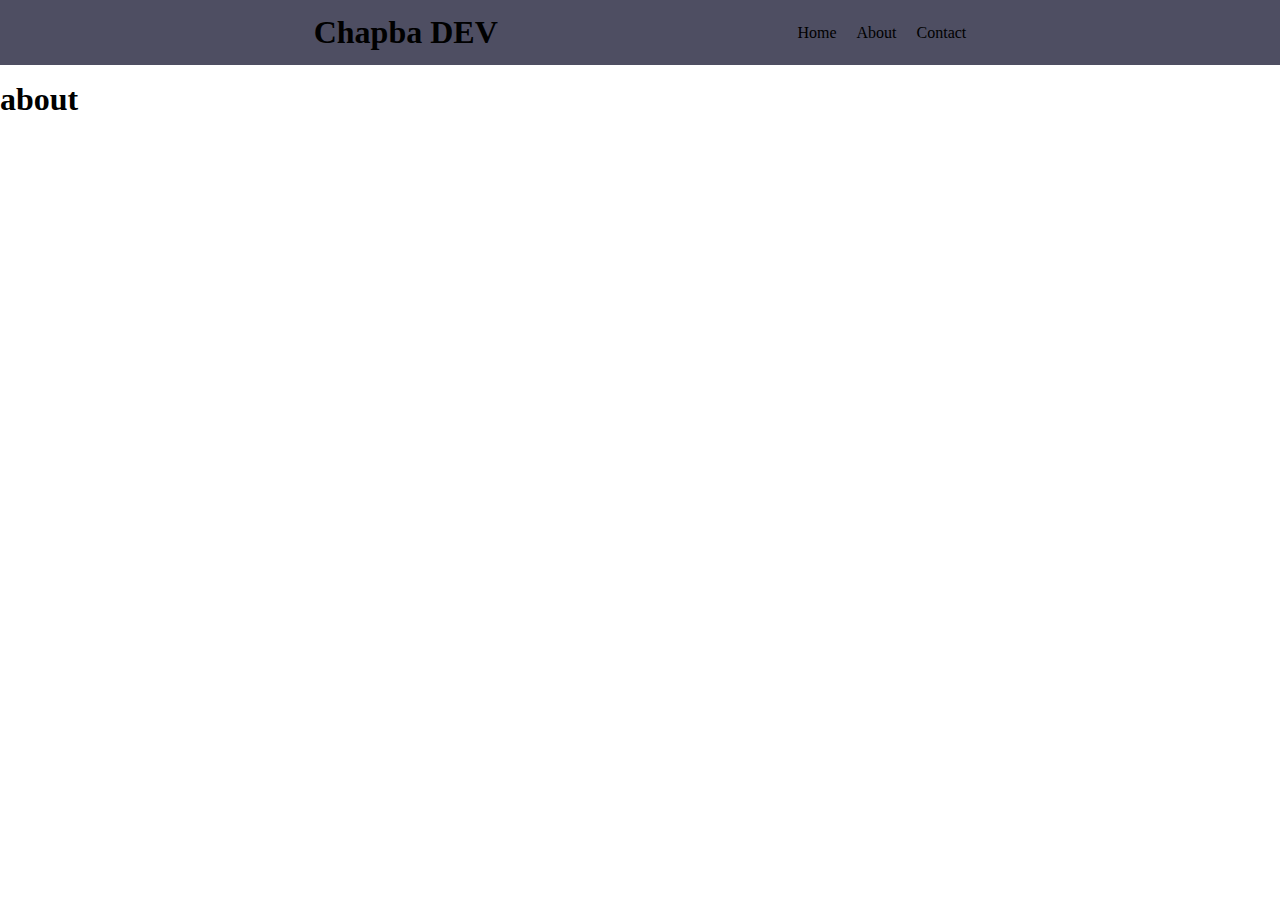
<file: 02/about.html>
<!DOCTYPE html>
<html lang="en">

<head>
    <meta charset="UTF-8">
    <meta name="viewport" content="width=device-width, initial-scale=1.0">
    <title>Document</title>
    <link rel="stylesheet" href="app.css">
</head>

<body>
    <div class="container">
        <div class="box-left">
            <h1>Chapba DEV</h1>
        </div>
        <div class="box-right">
            <a href="/02/index.html">Home</a>
            <a href="/02/about.html">About</a>
            <a href="/02/contact.html">Contact</a>
        </div>

    </div>
    <h1>about</h1>
</body>

</html>
</file>
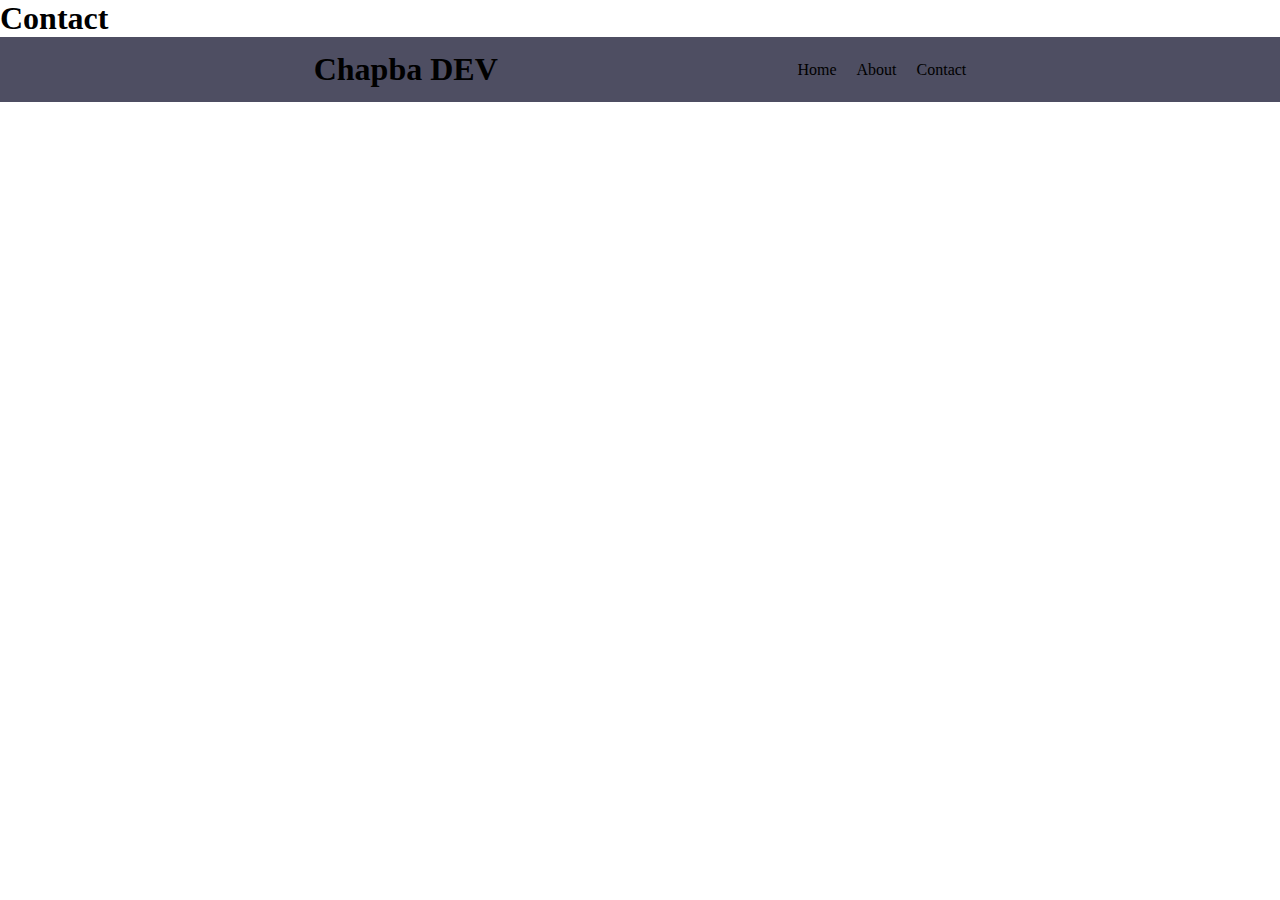
<file: 02/contact.html>
<!DOCTYPE html>
<html lang="en">

<head>
    <meta charset="UTF-8">
    <meta name="viewport" content="width=device-width, initial-scale=1.0">
    <title>Document</title>
    <link rel="stylesheet" href="app.css">
</head>

<body>
    <h1>Contact</h1>
    <div class="container">
        <div class="box-left">
            <h1>Chapba DEV</h1>
        </div>

        <div class="box-right">
            <a href="/02/index.html">Home</a>
            <a href="/02/about.html">About</a>
            <a href="/02/contact.html">Contact</a>
        </div>

    </div>
</body>

</html>
</file>
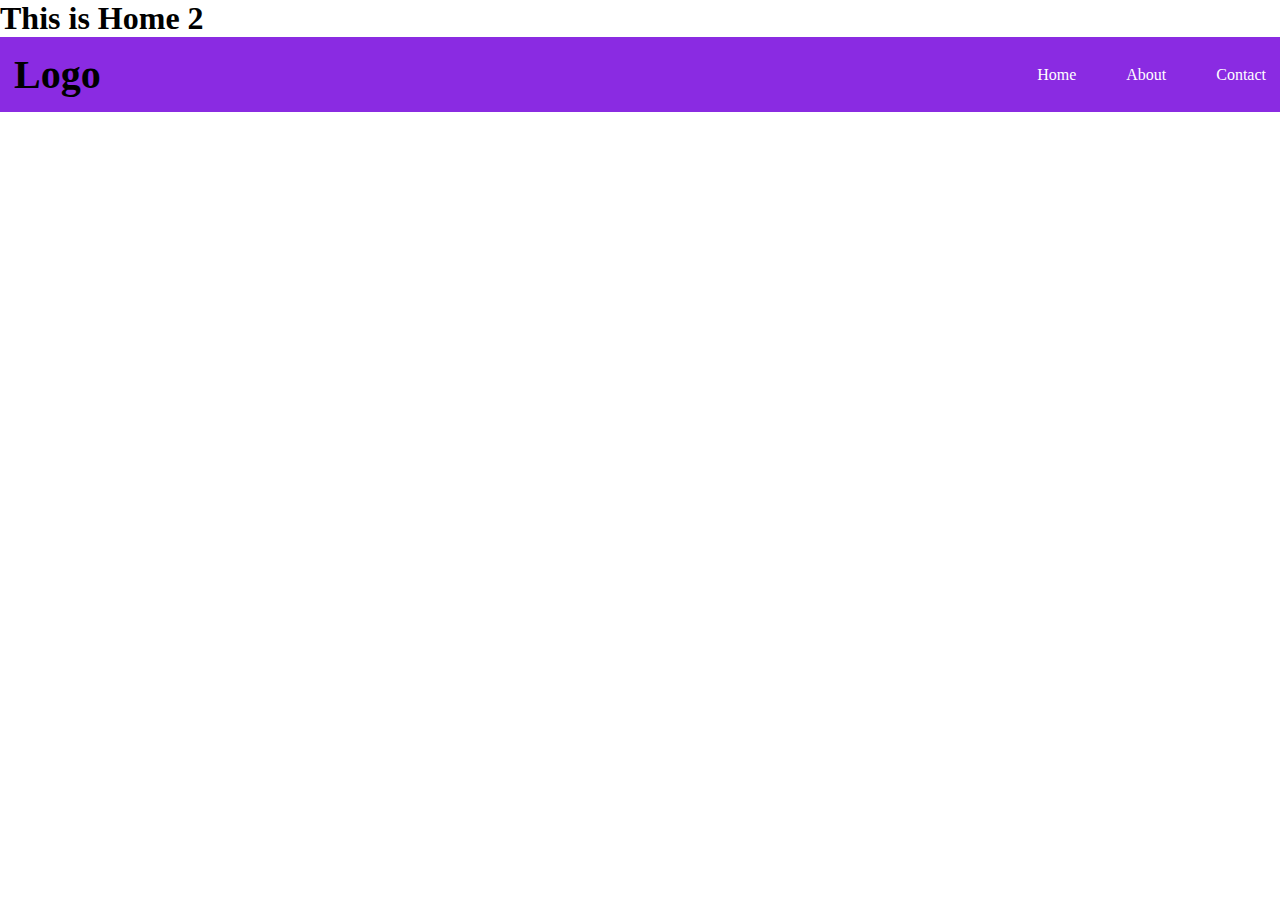
<file: 08/about.html>
<!DOCTYPE html>
<html lang="en">

<head>
    <meta charset="UTF-8">
    <meta name="viewport" content="width=device-width, initial-scale=1.0">
    <title>Document</title>
    <link rel="stylesheet" href="style.css">
</head>

<body>

    <h1>This is Home 2</h1>
    <div class="container">
        <div class="logo">Logo</div>
        <div class="navbar">
            <a href="/08/index.html">Home</a>
            <a href="/08/about.html">About</a>
            <a href="/08/contact.html">Contact</a>
        </div>
    </div>
</body>

</html>
</file>
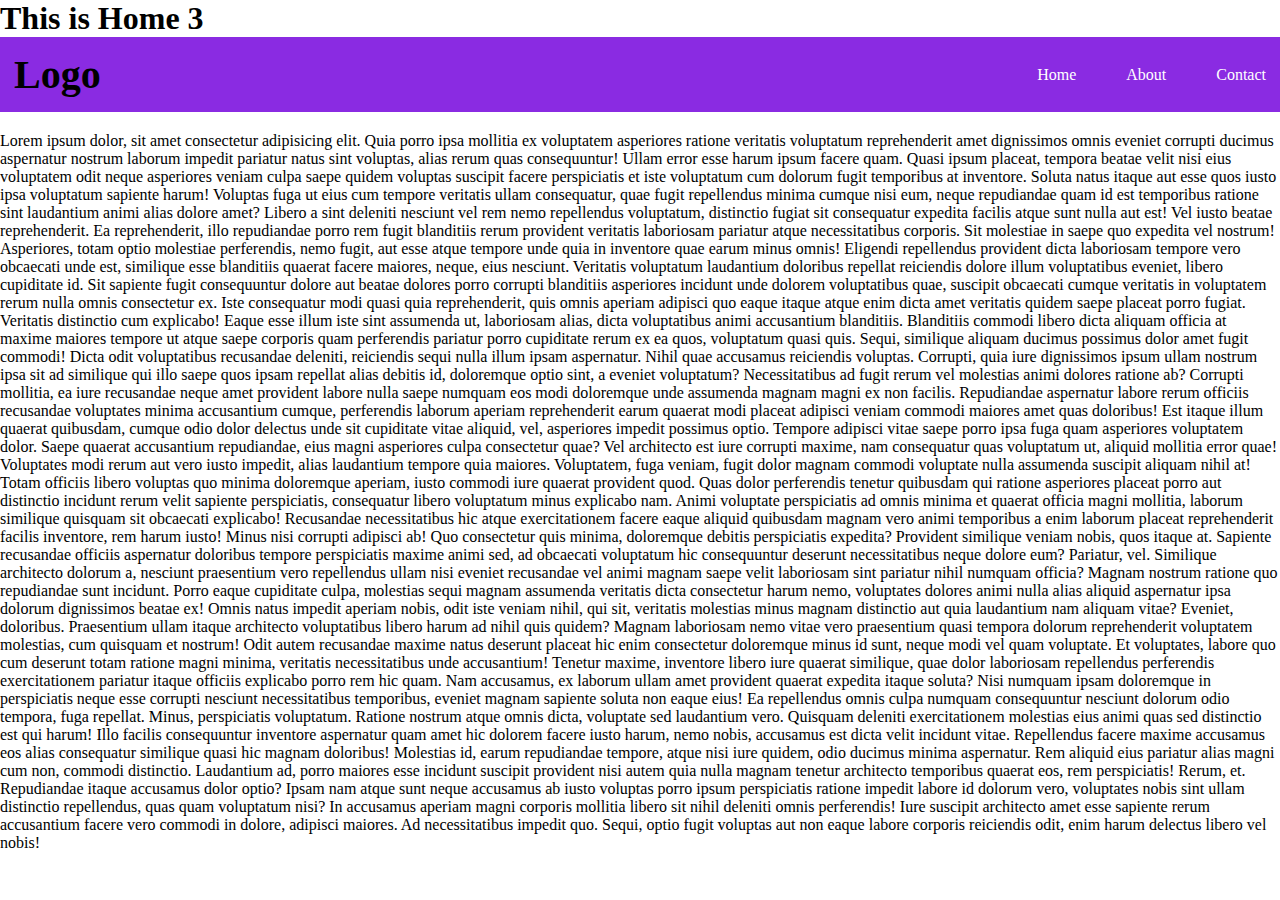
<file: 08/contact.html>
<!DOCTYPE html>
<html lang="en">

<head>
    <meta charset="UTF-8">
    <meta name="viewport" content="width=device-width, initial-scale=1.0">
    <title>Document</title>
    <link rel="stylesheet" href="style.css">
</head>

<body>
    <h1>This is Home 3</h1>
    <div class="container">
        <div class="logo">Logo</div>

        <div class="navbar">
            <a href="/08/index.html">Home</a>
            <a href="/08/about.html">About</a>
            <a href="/08/contact.html">Contact</a>
        </div>
    </div>

    <p>Lorem ipsum dolor, sit amet consectetur adipisicing elit. Quia porro ipsa mollitia ex voluptatem asperiores
        ratione veritatis voluptatum reprehenderit amet dignissimos omnis eveniet corrupti ducimus aspernatur nostrum
        laborum impedit pariatur natus sint voluptas, alias rerum quas consequuntur! Ullam error esse harum ipsum facere
        quam. Quasi ipsum placeat, tempora beatae velit nisi eius voluptatem odit neque asperiores veniam culpa saepe
        quidem voluptas suscipit facere perspiciatis et iste voluptatum cum dolorum fugit temporibus at inventore.
        Soluta natus itaque aut esse quos iusto ipsa voluptatum sapiente harum! Voluptas fuga ut eius cum tempore
        veritatis ullam consequatur, quae fugit repellendus minima cumque nisi eum, neque repudiandae quam id est
        temporibus ratione sint laudantium animi alias dolore amet? Libero a sint deleniti nesciunt vel rem nemo
        repellendus voluptatum, distinctio fugiat sit consequatur expedita facilis atque sunt nulla aut est! Vel iusto
        beatae reprehenderit. Ea reprehenderit, illo repudiandae porro rem fugit blanditiis rerum provident veritatis
        laboriosam pariatur atque necessitatibus corporis. Sit molestiae in saepe quo expedita vel nostrum! Asperiores,
        totam optio molestiae perferendis, nemo fugit, aut esse atque tempore unde quia in inventore quae earum minus
        omnis! Eligendi repellendus provident dicta laboriosam tempore vero obcaecati unde est, similique esse
        blanditiis quaerat facere maiores, neque, eius nesciunt. Veritatis voluptatum laudantium doloribus repellat
        reiciendis dolore illum voluptatibus eveniet, libero cupiditate id. Sit sapiente fugit consequuntur dolore aut
        beatae dolores porro corrupti blanditiis asperiores incidunt unde dolorem voluptatibus quae, suscipit obcaecati
        cumque veritatis in voluptatem rerum nulla omnis consectetur ex. Iste consequatur modi quasi quia reprehenderit,
        quis omnis aperiam adipisci quo eaque itaque atque enim dicta amet veritatis quidem saepe placeat porro fugiat.
        Veritatis distinctio cum explicabo! Eaque esse illum iste sint assumenda ut, laboriosam alias, dicta
        voluptatibus animi accusantium blanditiis. Blanditiis commodi libero dicta aliquam officia at maxime maiores
        tempore ut atque saepe corporis quam perferendis pariatur porro cupiditate rerum ex ea quos, voluptatum quasi
        quis. Sequi, similique aliquam ducimus possimus dolor amet fugit commodi! Dicta odit voluptatibus recusandae
        deleniti, reiciendis sequi nulla illum ipsam aspernatur. Nihil quae accusamus reiciendis voluptas. Corrupti,
        quia iure dignissimos ipsum ullam nostrum ipsa sit ad similique qui illo saepe quos ipsam repellat alias debitis
        id, doloremque optio sint, a eveniet voluptatum? Necessitatibus ad fugit rerum vel molestias animi dolores
        ratione ab? Corrupti mollitia, ea iure recusandae neque amet provident labore nulla saepe numquam eos modi
        doloremque unde assumenda magnam magni ex non facilis. Repudiandae aspernatur labore rerum officiis recusandae
        voluptates minima accusantium cumque, perferendis laborum aperiam reprehenderit earum quaerat modi placeat
        adipisci veniam commodi maiores amet quas doloribus! Est itaque illum quaerat quibusdam, cumque odio dolor
        delectus unde sit cupiditate vitae aliquid, vel, asperiores impedit possimus optio. Tempore adipisci vitae saepe
        porro ipsa fuga quam asperiores voluptatem dolor. Saepe quaerat accusantium repudiandae, eius magni asperiores
        culpa consectetur quae? Vel architecto est iure corrupti maxime, nam consequatur quas voluptatum ut, aliquid
        mollitia error quae! Voluptates modi rerum aut vero iusto impedit, alias laudantium tempore quia maiores.
        Voluptatem, fuga veniam, fugit dolor magnam commodi voluptate nulla assumenda suscipit aliquam nihil at! Totam
        officiis libero voluptas quo minima doloremque aperiam, iusto commodi iure quaerat provident quod. Quas dolor
        perferendis tenetur quibusdam qui ratione asperiores placeat porro aut distinctio incidunt rerum velit sapiente
        perspiciatis, consequatur libero voluptatum minus explicabo nam. Animi voluptate perspiciatis ad omnis minima et
        quaerat officia magni mollitia, laborum similique quisquam sit obcaecati explicabo! Recusandae necessitatibus
        hic atque exercitationem facere eaque aliquid quibusdam magnam vero animi temporibus a enim laborum placeat
        reprehenderit facilis inventore, rem harum iusto! Minus nisi corrupti adipisci ab! Quo consectetur quis minima,
        doloremque debitis perspiciatis expedita? Provident similique veniam nobis, quos itaque at. Sapiente recusandae
        officiis aspernatur doloribus tempore perspiciatis maxime animi sed, ad obcaecati voluptatum hic consequuntur
        deserunt necessitatibus neque dolore eum? Pariatur, vel. Similique architecto dolorum a, nesciunt praesentium
        vero repellendus ullam nisi eveniet recusandae vel animi magnam saepe velit laboriosam sint pariatur nihil
        numquam officia? Magnam nostrum ratione quo repudiandae sunt incidunt. Porro eaque cupiditate culpa, molestias
        sequi magnam assumenda veritatis dicta consectetur harum nemo, voluptates dolores animi nulla alias aliquid
        aspernatur ipsa dolorum dignissimos beatae ex! Omnis natus impedit aperiam nobis, odit iste veniam nihil, qui
        sit, veritatis molestias minus magnam distinctio aut quia laudantium nam aliquam vitae? Eveniet, doloribus.
        Praesentium ullam itaque architecto voluptatibus libero harum ad nihil quis quidem? Magnam laboriosam nemo vitae
        vero praesentium quasi tempora dolorum reprehenderit voluptatem molestias, cum quisquam et nostrum! Odit autem
        recusandae maxime natus deserunt placeat hic enim consectetur doloremque minus id sunt, neque modi vel quam
        voluptate. Et voluptates, labore quo cum deserunt totam ratione magni minima, veritatis necessitatibus unde
        accusantium! Tenetur maxime, inventore libero iure quaerat similique, quae dolor laboriosam repellendus
        perferendis exercitationem pariatur itaque officiis explicabo porro rem hic quam. Nam accusamus, ex laborum
        ullam amet provident quaerat expedita itaque soluta? Nisi numquam ipsam doloremque in perspiciatis neque esse
        corrupti nesciunt necessitatibus temporibus, eveniet magnam sapiente soluta non eaque eius! Ea repellendus omnis
        culpa numquam consequuntur nesciunt dolorum odio tempora, fuga repellat. Minus, perspiciatis voluptatum. Ratione
        nostrum atque omnis dicta, voluptate sed laudantium vero. Quisquam deleniti exercitationem molestias eius animi
        quas sed distinctio est qui harum! Illo facilis consequuntur inventore aspernatur quam amet hic dolorem facere
        iusto harum, nemo nobis, accusamus est dicta velit incidunt vitae. Repellendus facere maxime accusamus eos alias
        consequatur similique quasi hic magnam doloribus! Molestias id, earum repudiandae tempore, atque nisi iure
        quidem, odio ducimus minima aspernatur. Rem aliquid eius pariatur alias magni cum non, commodi distinctio.
        Laudantium ad, porro maiores esse incidunt suscipit provident nisi autem quia nulla magnam tenetur architecto
        temporibus quaerat eos, rem perspiciatis! Rerum, et. Repudiandae itaque accusamus dolor optio? Ipsam nam atque
        sunt neque accusamus ab iusto voluptas porro ipsum perspiciatis ratione impedit labore id dolorum vero,
        voluptates nobis sint ullam distinctio repellendus, quas quam voluptatum nisi? In accusamus aperiam magni
        corporis mollitia libero sit nihil deleniti omnis perferendis! Iure suscipit architecto amet esse sapiente rerum
        accusantium facere vero commodi in dolore, adipisci maiores. Ad necessitatibus impedit quo. Sequi, optio fugit
        voluptas aut non eaque labore corporis reiciendis odit, enim harum delectus libero vel nobis!</p>
</body>

</html>
</file>
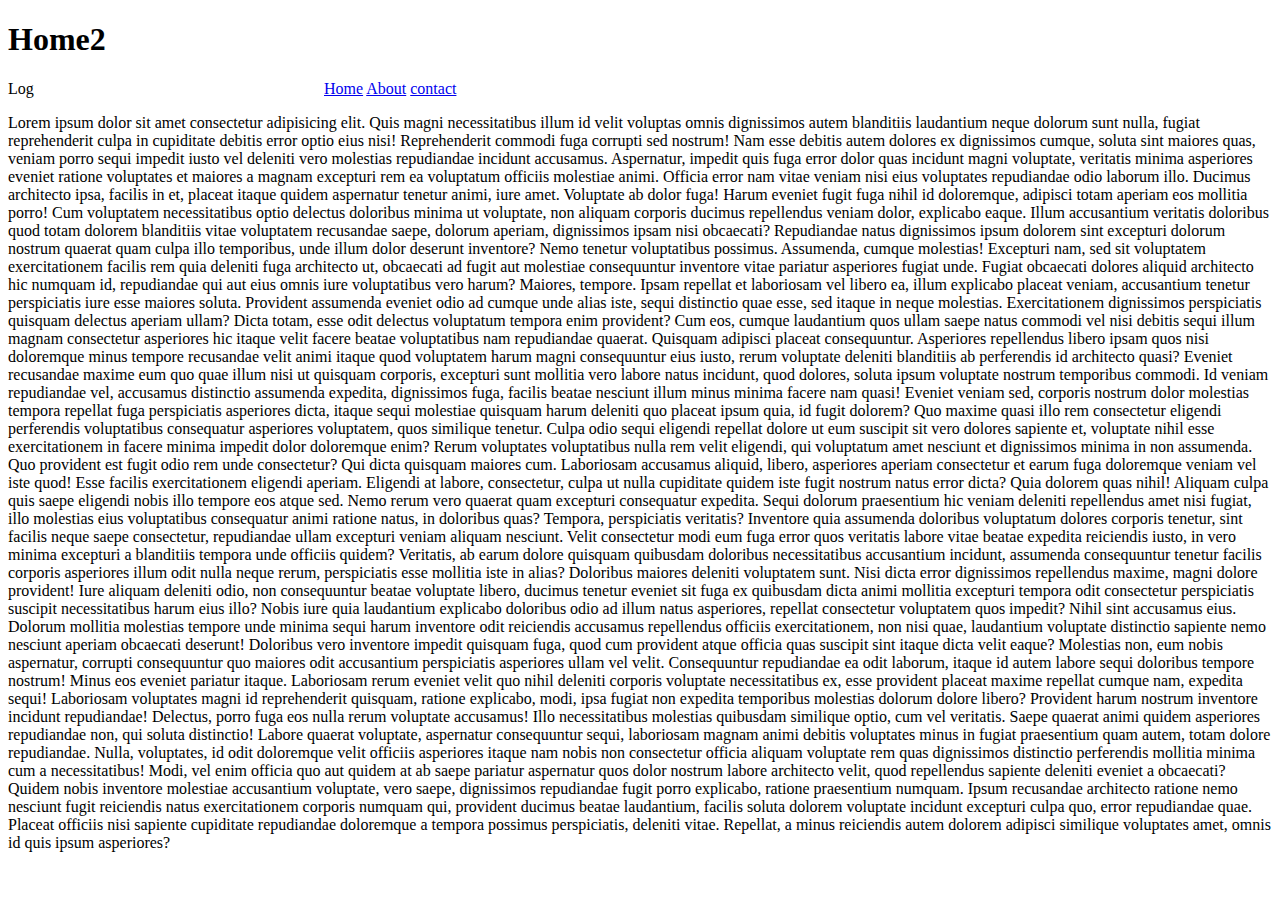
<file: 11/about.html>
<!DOCTYPE html>
<html lang="en">

<head>
    <meta charset="UTF-8">
    <meta name="viewport" content="width=
    , initial-scale=1.0">
    <title>Document</title>
    <link rel="stylesheet" href="style.css">
</head>

<body>
    <h1>Home2</h1>
    <div class="container">
        <div class="logo">Log</div>
        <div class="navbar">
            <a href="/11/index.html">Home</a>
            <a href="/11/about.html">About</a>
            <a href="/11/contact.html">contact</a>
        </div>
    </div>
    <p>Lorem ipsum dolor sit amet consectetur adipisicing elit. Quis magni necessitatibus illum id velit voluptas omnis
        dignissimos autem blanditiis laudantium neque dolorum sunt nulla, fugiat reprehenderit culpa in cupiditate
        debitis error optio eius nisi! Reprehenderit commodi fuga corrupti sed nostrum! Nam esse debitis autem dolores
        ex dignissimos cumque, soluta sint maiores quas, veniam porro sequi impedit iusto vel deleniti vero molestias
        repudiandae incidunt accusamus. Aspernatur, impedit quis fuga error dolor quas incidunt magni voluptate,
        veritatis minima asperiores eveniet ratione voluptates et maiores a magnam excepturi rem ea voluptatum officiis
        molestiae animi. Officia error nam vitae veniam nisi eius voluptates repudiandae odio laborum illo. Ducimus
        architecto ipsa, facilis in et, placeat itaque quidem aspernatur tenetur animi, iure amet. Voluptate ab dolor
        fuga! Harum eveniet fugit fuga nihil id doloremque, adipisci totam aperiam eos mollitia porro! Cum voluptatem
        necessitatibus optio delectus doloribus minima ut voluptate, non aliquam corporis ducimus repellendus veniam
        dolor, explicabo eaque. Illum accusantium veritatis doloribus quod totam dolorem blanditiis vitae voluptatem
        recusandae saepe, dolorum aperiam, dignissimos ipsam nisi obcaecati? Repudiandae natus dignissimos ipsum dolorem
        sint excepturi dolorum nostrum quaerat quam culpa illo temporibus, unde illum dolor deserunt inventore? Nemo
        tenetur voluptatibus possimus. Assumenda, cumque molestias! Excepturi nam, sed sit voluptatem exercitationem
        facilis rem quia deleniti fuga architecto ut, obcaecati ad fugit aut molestiae consequuntur inventore vitae
        pariatur asperiores fugiat unde. Fugiat obcaecati dolores aliquid architecto hic numquam id, repudiandae qui aut
        eius omnis iure voluptatibus vero harum? Maiores, tempore. Ipsam repellat et laboriosam vel libero ea, illum
        explicabo placeat veniam, accusantium tenetur perspiciatis iure esse maiores soluta. Provident assumenda eveniet
        odio ad cumque unde alias iste, sequi distinctio quae esse, sed itaque in neque molestias. Exercitationem
        dignissimos perspiciatis quisquam delectus aperiam ullam? Dicta totam, esse odit delectus voluptatum tempora
        enim provident? Cum eos, cumque laudantium quos ullam saepe natus commodi vel nisi debitis sequi illum magnam
        consectetur asperiores hic itaque velit facere beatae voluptatibus nam repudiandae quaerat. Quisquam adipisci
        placeat consequuntur. Asperiores repellendus libero ipsam quos nisi doloremque minus tempore recusandae velit
        animi itaque quod voluptatem harum magni consequuntur eius iusto, rerum voluptate deleniti blanditiis ab
        perferendis id architecto quasi? Eveniet recusandae maxime eum quo quae illum nisi ut quisquam corporis,
        excepturi sunt mollitia vero labore natus incidunt, quod dolores, soluta ipsum voluptate nostrum temporibus
        commodi. Id veniam repudiandae vel, accusamus distinctio assumenda expedita, dignissimos fuga, facilis beatae
        nesciunt illum minus minima facere nam quasi! Eveniet veniam sed, corporis nostrum dolor molestias tempora
        repellat fuga perspiciatis asperiores dicta, itaque sequi molestiae quisquam harum deleniti quo placeat ipsum
        quia, id fugit dolorem? Quo maxime quasi illo rem consectetur eligendi perferendis voluptatibus consequatur
        asperiores voluptatem, quos similique tenetur. Culpa odio sequi eligendi repellat dolore ut eum suscipit sit
        vero dolores sapiente et, voluptate nihil esse exercitationem in facere minima impedit dolor doloremque enim?
        Rerum voluptates voluptatibus nulla rem velit eligendi, qui voluptatum amet nesciunt et dignissimos minima in
        non assumenda. Quo provident est fugit odio rem unde consectetur? Qui dicta quisquam maiores cum. Laboriosam
        accusamus aliquid, libero, asperiores aperiam consectetur et earum fuga doloremque veniam vel iste quod! Esse
        facilis exercitationem eligendi aperiam. Eligendi at labore, consectetur, culpa ut nulla cupiditate quidem iste
        fugit nostrum natus error dicta? Quia dolorem quas nihil! Aliquam culpa quis saepe eligendi nobis illo tempore
        eos atque sed. Nemo rerum vero quaerat quam excepturi consequatur expedita. Sequi dolorum praesentium hic veniam
        deleniti repellendus amet nisi fugiat, illo molestias eius voluptatibus consequatur animi ratione natus, in
        doloribus quas? Tempora, perspiciatis veritatis? Inventore quia assumenda doloribus voluptatum dolores corporis
        tenetur, sint facilis neque saepe consectetur, repudiandae ullam excepturi veniam aliquam nesciunt. Velit
        consectetur modi eum fuga error quos veritatis labore vitae beatae expedita reiciendis iusto, in vero minima
        excepturi a blanditiis tempora unde officiis quidem? Veritatis, ab earum dolore quisquam quibusdam doloribus
        necessitatibus accusantium incidunt, assumenda consequuntur tenetur facilis corporis asperiores illum odit nulla
        neque rerum, perspiciatis esse mollitia iste in alias? Doloribus maiores deleniti voluptatem sunt. Nisi dicta
        error dignissimos repellendus maxime, magni dolore provident! Iure aliquam deleniti odio, non consequuntur
        beatae voluptate libero, ducimus tenetur eveniet sit fuga ex quibusdam dicta animi mollitia excepturi tempora
        odit consectetur perspiciatis suscipit necessitatibus harum eius illo? Nobis iure quia laudantium explicabo
        doloribus odio ad illum natus asperiores, repellat consectetur voluptatem quos impedit? Nihil sint accusamus
        eius. Dolorum mollitia molestias tempore unde minima sequi harum inventore odit reiciendis accusamus repellendus
        officiis exercitationem, non nisi quae, laudantium voluptate distinctio sapiente nemo nesciunt aperiam obcaecati
        deserunt! Doloribus vero inventore impedit quisquam fuga, quod cum provident atque officia quas suscipit sint
        itaque dicta velit eaque? Molestias non, eum nobis aspernatur, corrupti consequuntur quo maiores odit
        accusantium perspiciatis asperiores ullam vel velit. Consequuntur repudiandae ea odit laborum, itaque id autem
        labore sequi doloribus tempore nostrum! Minus eos eveniet pariatur itaque. Laboriosam rerum eveniet velit quo
        nihil deleniti corporis voluptate necessitatibus ex, esse provident placeat maxime repellat cumque nam, expedita
        sequi! Laboriosam voluptates magni id reprehenderit quisquam, ratione explicabo, modi, ipsa fugiat non expedita
        temporibus molestias dolorum dolore libero? Provident harum nostrum inventore incidunt repudiandae! Delectus,
        porro fuga eos nulla rerum voluptate accusamus! Illo necessitatibus molestias quibusdam similique optio, cum vel
        veritatis. Saepe quaerat animi quidem asperiores repudiandae non, qui soluta distinctio! Labore quaerat
        voluptate, aspernatur consequuntur sequi, laboriosam magnam animi debitis voluptates minus in fugiat praesentium
        quam autem, totam dolore repudiandae. Nulla, voluptates, id odit doloremque velit officiis asperiores itaque nam
        nobis non consectetur officia aliquam voluptate rem quas dignissimos distinctio perferendis mollitia minima cum
        a necessitatibus! Modi, vel enim officia quo aut quidem at ab saepe pariatur aspernatur quos dolor nostrum
        labore architecto velit, quod repellendus sapiente deleniti eveniet a obcaecati? Quidem nobis inventore
        molestiae accusantium voluptate, vero saepe, dignissimos repudiandae fugit porro explicabo, ratione praesentium
        numquam. Ipsum recusandae architecto ratione nemo nesciunt fugit reiciendis natus exercitationem corporis
        numquam qui, provident ducimus beatae laudantium, facilis soluta dolorem voluptate incidunt excepturi culpa quo,
        error repudiandae quae. Placeat officiis nisi sapiente cupiditate repudiandae doloremque a tempora possimus
        perspiciatis, deleniti vitae. Repellat, a minus reiciendis autem dolorem adipisci similique voluptates amet,
        omnis id quis ipsum asperiores?</p>
</body>

</html>
</file>
<file: 02/app.css>
*{
    padding: 0;
    margin: 0;
    box-sizing: border-box;
}
.container{
    display: flex;
    justify-content: space-evenly;
    background-color: rgb(78, 78, 98);
    align-items: center;
    padding: 14px;
    position: sticky;
    top: 0px;
    margin-bottom: 1rem;
    
}
.container .box-right{
    display:flex;
    gap: 20px;
    
}
.container .box-right a{
    text-decoration: none;
    color: inherit;
   
}
@media only screen and (max-width: 800px) {
    .container {
        flex-direction: column;
        background-color: red;
    }
        .container  .box-right {
            flex-direction: column;
            align-items: center;
        }
        
}

@media only screen and (max-width: 600px) {
    .container {
        flex-direction: column;
        background-color: rgb(6, 236, 67);
    }

    .container .box-right {
        flex-direction: column;
        align-items: center;
    }

}
@media only screen and (max-width: 500px) {
    .container {
        flex-direction: column;
        background-color: rgb(68, 0, 255);
    }

    .container .box-right {
        flex-direction: column;
        align-items: center;
    }

}
@media only screen and (max-width: 100px) {
    .container {
        flex-direction: column;
        background-color: rgb(68, 0, 255);
    }

    .container .box-right {
        flex-direction: column;
        align-items: center;
    }

}
</file>
<file: 03/style.css>
.container {
    display: grid;
    grid-template-columns: repeat(4, 1fr);

}

.container .box-grid {
    border: 1px solid red;


}

.container .item1 {
    grid-column-start: 1;
    grid-column-end: 4;
    grid-row-start: 1;
    grid-row-end: 4;
}

@media only screen and (max-width: 600px) {
    .container .item1 {
        background-color: lightblue;
        grid-column: span 4;
    }

    .box-grid {
        grid-column: span 3;
    }

}

.R-dom {
    display: flex;
    justify-content: space-around;
    position: relative;
    top: 20px;
}
</file>
<file: 07/style.css>
.container{
    display: flex;
    flex-direction: row;
    gap:10px;

}
.container .flexbox{
    border:1px solid red;
    height: inherit;
}
.container .box-2{
    height: 300px;
}
.section{
    position: relative;
    border: 2px solid red;
    top: 20px;
    height: 400px;
}
.section .tel img{
    width: 100%;
}
.section .tel{
    position: fixed;
    width: 80px;
    right: 1rem;
    top: 60vh;
}
.section .Whatsapp img {
    width: 100%;
}
.section .Whatsapp{
    position: fixed;
        width: 80px;
        right: 1rem;
        top: 75vh;
}
.section .line img {
    width: 100%;
}
.section .line{
    width: 80px;
    position: absolute;
}
</file>
<file: 08/style.css>
*{
    padding: 0;
    margin: 0;
    box-sizing: border-box;
}
.container{
    display: flex;
    justify-content: space-between;
    background-color: blueviolet;
    padding: 14px;
    position: sticky;
    top:0;
    margin-bottom: 20px;
    align-items: center;
}
.container .navbar{
    display: flex;
    flex-direction: row;
    gap:50px;
}
.container .logo{
    font-size: 40px;
    font-weight: 900;
}
.container a{
    text-decoration: none;
    color: #FFF;
}
</file>
<file: 11/style.css>
.container{
    display: grid;
    grid-template-columns: repeat(4,1fr);
}
.container .gridbox{
    border: 1px solid red;
}
.container .item1{
    grid-column-start: 1;
    grid-column-end: 4;
    grid-row-start: 1;
    grid-row-end: 2;
}
@media only screen and (max-width: 600px) {
    .container .item1{
        background-color: lightblue;
        grid-column: span 4;
    }
    .gridbox{
        grid-column: span 3;
    }
    
}
</file>
